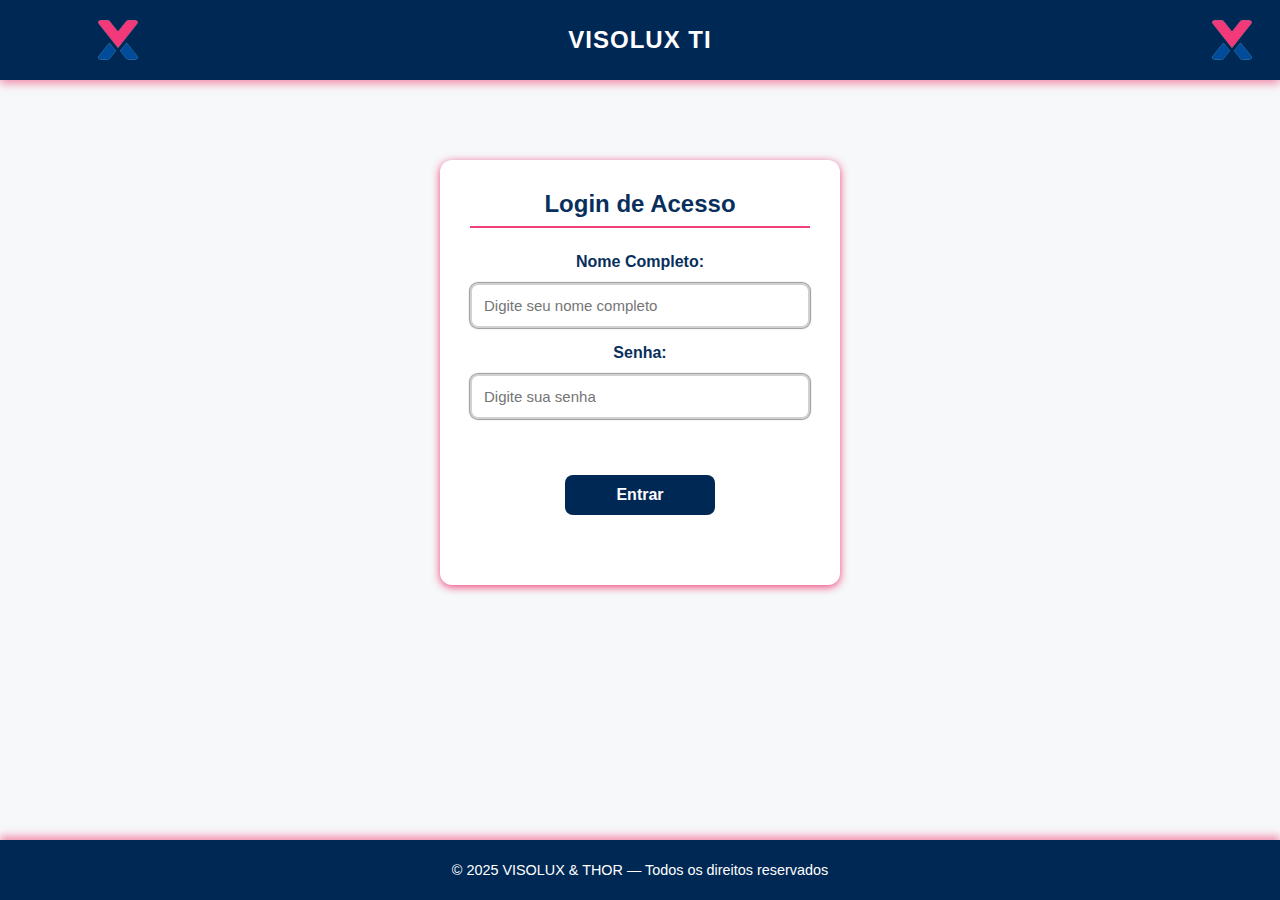
<file: front/html/login.html>
<!DOCTYPE html>
<html lang="pt-BR">

<head>
  <link rel="icon" type="image/png" href="../icon/favicon-96x96.png" sizes="96x96">
  <link rel="icon" type="image/svg+xml" href="../icon/favicon.svg">
  <link rel="shortcut icon" href="../icon/favicon.ico">
  <link rel="apple-touch-icon" sizes="180x180" href="../icon/apple-touch-icon.png">
  <link rel="manifest" href="../icon/site.webmanifest">

  <meta charset="UTF-8">
  <meta name="viewport" content="width=device-width, initial-scale=1.0">
  <title>Login - Visolux TI</title>
  <link rel="stylesheet" href="../styles.css">
</head>

<body>

  <header>
    <img src="../img/logo-x.png" alt="Logo da Visolux" width="40" height="40" class="logo-img">
    <div class="logo">VISOLUX TI</div>
    <img src="../img/logo-x.png" alt="Logo da Visolux" width="40" height="40" class="logo-img">
  </header>

  <main>
    <div class="login-container">
      <h2>Login de Acesso</h2>
      <form id="loginForm">
        <label for="nome">Nome Completo:</label>
        <input type="text" id="nome" name="nome" placeholder="Digite seu nome completo" required>
        <label for="senha">Senha:</label>
        <input type="password" id="senha" name="senha" placeholder="Digite sua senha" required>
        <button type="submit" class="submit-Login">Entrar</button>
      </form>

    </div>
  </main>

  <footer>
    © 2025 VISOLUX & THOR — Todos os direitos reservados
  </footer>

  <script>
    const form = document.getElementById('loginForm');
    form.addEventListener('submit', async (e) => {
      e.preventDefault();
      const nome = form.nome.value.trim();
      const senha = form.senha.value.trim();

      if (!nome || !senha) {
        alert("Preencha todos os campos!");
        return;
      }
      try {
        const loginResponse = await fetch("http://localhost:8001/api/login", {
          method: "POST",
          headers: { "Content-Type": "application/json" },
          body: JSON.stringify({ nome, senha })
        });
        const responseText = await loginResponse.text();
        if (!loginResponse.ok) {
          console.error("Erro HTTP:", loginResponse.status);
          alert("Credenciais inválidas.");
          return;
        }
        let loginData;
        try {
          loginData = JSON.parse(responseText);
        } catch (parseError) {
          console.error("Erro ao parsear JSON:", parseError);
          alert("Resposta inválida do servidor");
          return;
        }
        ///IMPLEMENTAR LOGICA DE BLOQUEIO DE PAGINA COM VALIDARADMINEXIBIÇAO USER = valida se quem quer acessar a pg tem id  e se for user blz, endpoints ja sao verifcados por validaçao de id admin e existencia de id comum
        if (loginData.success) {
          localStorage.setItem("userId", loginData.id);

          if (loginData.isAdmin) {
            window.location.href = "../html/UserAdmin/UserAdminChamados.html";
          } else {
            window.location.href = "../html/UserComum/UserComumAbrirChamado.html";
          }
        } else {
          alert("Credenciais inválidas.");
        }

      } catch (error) {
        console.error("Erro na comunicação com o servidor:", error);
        alert("Erro ao conectar ao servidor.");
      }
    });
  </script>
  <style>
    header {
      background-color: #002855;
      color: white;
      display: flex;
      justify-content: space-between;
      align-items: center;
      padding: 12px 28px;
      box-shadow: 0 4px 8px rgba(240, 83, 130, 0.6);
      position: relative;
      z-index: 10;
  height: 80px;
    }
  </style>
</body>
<script src="../js/urls-amigaveis.js"></script>

</html>
</file>
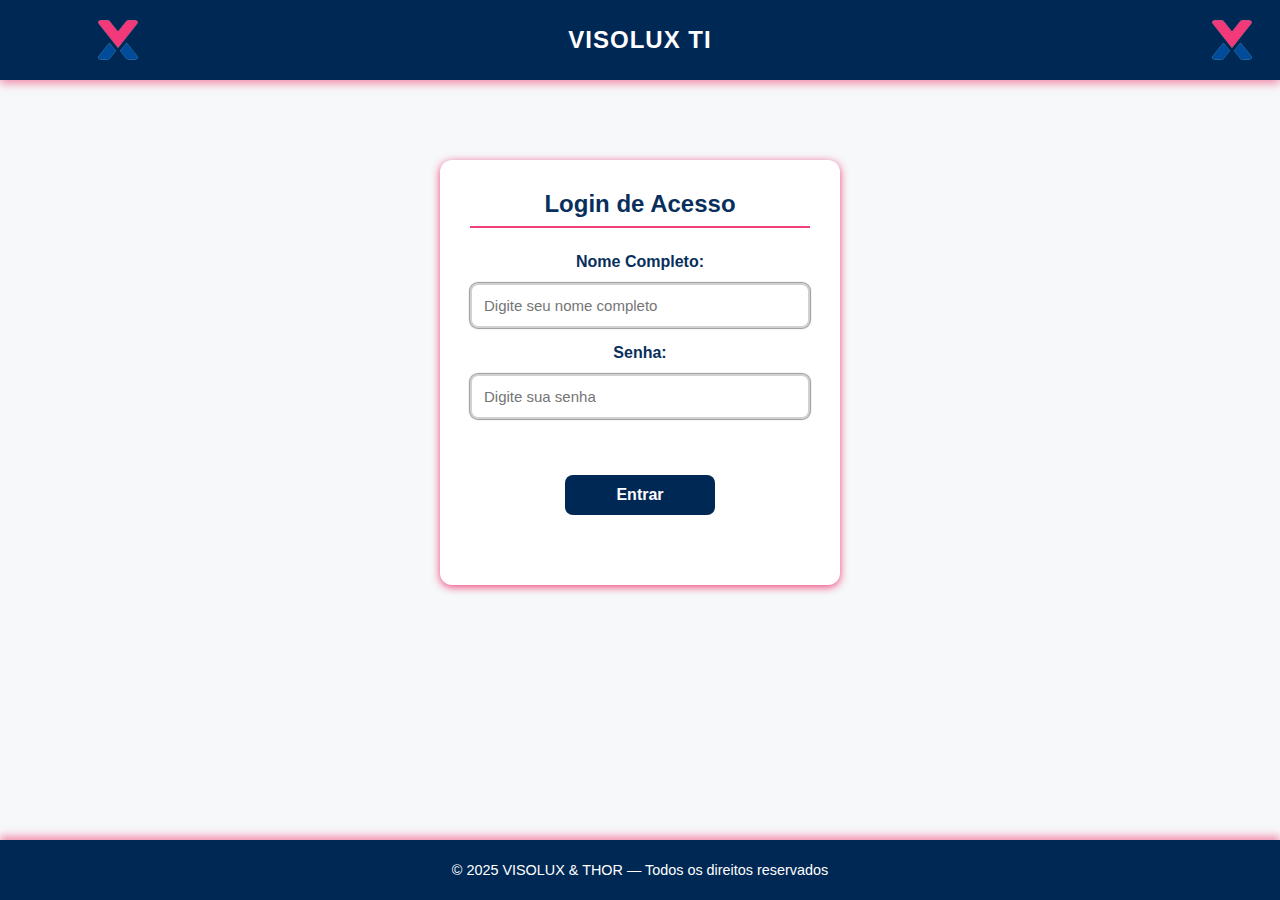
<file: front/html/UserAdmin/UserAdminAbrirChamados.html>
<!DOCTYPE html>
<html lang="pt-BR">

<head>
    <link rel="icon" type="image/png" href="../../icon/favicon-96x96.png" sizes="96x96">
    <link rel="icon" type="image/svg+xml" href="../../icon/favicon.svg">
    <link rel="shortcut icon" href="../../icon/favicon.ico">
    <link rel="apple-touch-icon" sizes="180x180" href="../../icon/apple-touch-icon.png">
    <link rel="manifest" href="../../icon/site.webmanifest">


    <meta charset="UTF-8">
    <meta name="viewport" content="width=device-width, initial-scale=1.0">
    <title>Admin - Visolux TI</title>
    <link rel="stylesheet" href="../../styles.css">
</head>

<body>
    <header>
        <img src="../../img/logo-x.png" alt="Logo da visolux" width="40" height="40" class="logo-img">
        <div class="logo">VISOLUX TI</div>
        <ul class="nav-links">
            <li><a href="UserAdminChamados.html">CHAMADOS</a></li>
            <li><a href="UserAdminAbrirChamados.html">ABRIR CHAMADO</a></li>
            <li><a href="UserAdminUsuarios.html">USUARIOS</a></li>
        </ul>
        <button class="user-btn" id="userBtn">
            <img src="../../img/user.png" alt="Logo do User" class="user-icon">
        </button>
    </header>



    <div class="popup-overlay" id="popupOverlay">
        <div class="popupEditarUserComum">
            <button class="close-btnX" id="closePopup">X</button>
            <h3>Editar Usuário</h3>
            <input type="number" placeholder="Novo Numero">
            <input type="password" placeholder="Nova senha">
            <div>
                <button class="save-btn" id="alterarUser">Salvar</button>
                <div class="popup-deslogar">
                    <button class="logout-btn" id="logoutBtn">Encerrar Sessão</button>
                </div>
            </div>
        </div>
    </div>





    <!-- Popup de Detalhes do Chamado -->
    <div class="popup-overlay" id="chamadoPopupOverlay">

        <div class="popup-detalhes-chamado">
            <button class="close-btnX" id="closeChamadoPopup">X</button>

            <div class="detalhes-chamado-content">
                <div class="info-chamado-content">

                    <div class="campo-detalhe">
                        <label>Tipo:</label>
                        <input type="text" id="popupTipoServico" value="Internet">
                    </div>
                    <div class="campo-detalhe">
                        <label>Nome:</label>
                        <input type="text" id="popupSolicitante" value="Carlos Silva">
                    </div>
                    <div class="campo-detalhe">
                        <label>Numero:</label>
                        <input type="text" id="popupNumero" value="(11) 98765-4321">
                    </div>
                    <div class="campo-detalhe">
                        <label>Id:</label>
                        <input type="text" id="popupId" value="CH-2024-00158">
                    </div>
                    <div class="campo-detalhe">
                        <label>Setor:</label>
                        <input type="text" id="popupSetor" value="Financeiro">
                    </div>
                    <div class="campo-detalhe">
                        <label>Data:</label>
                        <input type="text" id="popupData" value="15/03/2024">
                    </div>
                    <div class="campo-detalhe">
                        <label>Descrição:</label>
                        <textarea
                            id="popupDescricao">Internet lenta e instável durante todo o dia, impossibilitando o acesso aos sistemas corporativos.</textarea>
                    </div>
                </div>
                <div class="campofotoAdmin">
                    <div>
                        <label>Fotos (JPG e PNG • Máximo 6)</label>

                        <div class="upload-areaAdmin" id="uploadAreaPopup">
                            <div class="upload-placeholder upload-placeholderPopup">
                                <span style="color: blue; cursor: pointer;">📁 Arraste imagens aqui ou clique para
                                    selecionar</span>
                                <input type="file" id="fileInputPopup" name="fotosPopup[]" multiple accept="image/*"
                                    style="display: none;">
                            </div>
                        </div>
                        <div class="imagens-preview" id="imagensPreviewPopup"></div>
                    </div>
                </div>
                <div class="popup-acoes-chamado">
                    <button type="button" class="submit-btnAdmin deletar">🗑️ Deletar</button>
                    <button class="action-btn finalizar-btn" id="finalizarChamadoBtn">Finalizar</button>
                    <button class="action-btn" id="editarChamadoBtn">Salvar alterações</button>
                </div>
            </div>
        </div>
    </div>





    <main>

        <div class="container1Admin" id="yourCalls">
            <div class="titulo-filtros">
                <h3>CHAMADOS TI</h3>
                <div class="filtroC-btn-container">
                    <button type="button" id="btnAbertos" class="filtroC-btn">ABERTOS</button>
                    <button type="button" id="btnFinalizados" class="filtroC-btn">FINALIZADOS</button>
                </div>
            </div>

            <form class="search-bar" id="formPesquisa">
                <input type="text" id="campoPesquisa" placeholder="Pesquisar por" required>


                <button type="submit">🔎</button>
                <button type="button" id="refreshBtn">🔄</button>
                <span id="contadorPesquisa" class="contador-pesquisa"></span>

            </form>

            <div class="call-listAdmin" id="listaChamados">
            </div>
        </div>


        <div class="container2Admin" id="openCall">
            <h2>ABRIR CHAMADO</h2>

            <form id="formAbrirChamadoAdmin" enctype="multipart/form-data">
                <div class="campoinfoAdmin">
                    <div>
                        <label for="nomeUsuario">Nome:</label>
                        <input type="text" id="nomeUsuario" name="nomeUsuario">
                    </div>

                    <div>
                        <label for="numeroChamado">Número:</label>
                        <input type="text" id="numeroChamado" name="numeroChamado">
                    </div>
                    <div>
                        <label for="dataChamado">Data:</label>
                        <input type="date" name="dataChamado" id="dataChamado">
                    </div>
                    <div>
                        <label for="callType">Tipo de Chamado:</label>
                        <select name="callType" id="callType" required>
                            <option value="" disabled selected>Selecione o tipo de problema</option>
                            <option value="Internet">Internet</option>
                            <option value="Impressora">Impressora</option>
                            <option value="Computador">Computador</option>
                            <option value="Sistema">Sistema</option>
                            <option value="Celular">Celular</option>
                            <option value="Monitor">Monitor</option>
                        </select>
                    </div>
                    <div class="form-group-setor">
                        <label for="setor">Setor:</label>
                        <select id="setor" name="setor" required>
                            <option value="" disabled selected>Selecione o Setor</option>

                            <option value="TI">TI</option>
                            <option value="ACRILICO">ACRÍLICO</option>
                            <option value="ADMINISTRATIVO">ADMINISTRATIVO</option>
                            <option value="ALMOXARIFADO">ALMOXARIFADO</option>
                            <option value="ALMOXARIFADO_FERRAGENS">ALMOXARIFADO FERRAGENS</option>
                            <option value="COMERCIAL">COMERCIAL</option>
                            <option value="COMPRAS">COMPRAS</option>
                            <option value="ELETRICA">ELÉTRICA</option>
                            <option value="EMBALAGENS">EMBALAGENS</option>
                            <option value="EXPEDICAO">EXPEDIÇÃO</option>
                            <option value="FATURAMENTO">FATURAMENTO</option>
                            <option value="FINANCEIRO">FINANCEIRO</option>
                            <option value="FUNILARIA">FUNILARIA</option>
                            <option value="IMPRESSAO">IMPRESSÃO</option>
                            <option value="OPERACIONAL">OPERACIONAL</option>
                            <option value="PCP">PCP</option>
                            <option value="PELICULA">PELÍCULA</option>
                            <option value="PINTURA">PINTURA</option>
                            <option value="PLOTER">PLOTER</option>
                            <option value="PROCESSOS">PROCESSOS</option>
                            <option value="PROJETO">PROJETO</option>
                            <option value="QUALIDADE">QUALIDADE</option>
                            <option value="RECEPCAO">RECEPÇÃO</option>
                            <option value="RECORTE">RECORTE</option>
                            <option value="RH">RH</option>
                            <option value="SERRALHERIA">SERRALHERIA</option>
                            <option value="SESMT_OPERACIONAL">SESMT OPERACIONAL</option>
                            <option value="SEM SETOR">SEM SETOR</option>
                        </select>
                    </div>
                    <div>
                        <label for="description">Descrição:</label>
                        <textarea name="description" id="description" required></textarea>
                    </div>
                </div>
                <div class="campofotoAdmin">
                    <div>
                        <label>Fotos (JPG e PNG • Máximo 6)</label>

                        <div class="upload-areaAdmin" id="uploadAreaForm">
                            <div class="upload-placeholder upload-placeholderForm">
                                <span style="color: blue; cursor: pointer;">📁 Arraste imagens aqui ou clique para
                                    selecionar</span>
                                <input type="file" id="fileInputForm" multiple accept="image/*" style="display: none;">
                            </div>
                        </div>

                        <div class="imagens-preview" id="imagensPreviewForm"></div>
                    </div>
                </div>
                <button type="submit" class="submit-btn">Enviar Chamado</button>
            </form>
        </div>

        <div></div>

    </main>

    <footer>
        © 2025 VISOLUX & THOR — Todos os direitos reservados
    </footer>

    <div id="modalImagem" class="modal-imagemAdmin">
        <span class="fechar-modalAdmin">&times;</span>
        <div class="modal-navegacaoAdmin">
            <button class="modal-btn-prev" id="modalPrev">⬅</button>
            <button class="modal-btn-next" id="modalNext">⮕</button>
        </div>
        <div class="modal-contadorAdmin" id="modalContador">1 / 4</div>
        <img class="conteudo-modalAdmin" id="imagemAmpliada">
    </div>



    <script>
        document.body.style.zoom = "97%";

        const API_URL = 'http://localhost:8001/api';
        let todosChamados = [];

        const modalImagem = document.getElementById("modalImagem");
        const imagemAmpliada = document.getElementById("imagemAmpliada");
        const fecharModal = document.querySelector(".fechar-modalAdmin");
        const modalPrev = document.getElementById("modalPrev");
        const modalNext = document.getElementById("modalNext");
        const modalContador = document.getElementById("modalContador");

        let modalListaAtual = [];
        let modalIndexAtual = 0;

        document.addEventListener("DOMContentLoaded", () => {
            const userId = localStorage.getItem("userId");

            if (!userId) {
                window.location.href = "../login.html";
                return;
            }

            CarregarTodosChamadosTi(userId);
            configurarPopupUsuario(userId);
            configurarFiltros();
            configurarPesquisa();

            document.getElementById('formAbrirChamadoAdmin').addEventListener('submit', abrirNovoChamado);


            iniciarArea({
                uploadArea: document.getElementById("uploadAreaForm"),
                fileInput: document.getElementById("fileInputForm"),
                previewContainer: document.getElementById("imagensPreviewForm")
            });

            ativarModalNoContainer(document.getElementById("imagensPreviewPopup"));


            if (fecharModal) fecharModal.onclick = fecharModalFunc;
            if (modalPrev) modalPrev.onclick = navegarModal.bind(null, -1);
            if (modalNext) modalNext.onclick = navegarModal.bind(null, 1);

            modalImagem.onclick = e => { if (e.target === modalImagem) fecharModalFunc(); };
            document.addEventListener("keydown", e => { if (e.key === "Escape") fecharModalFunc(); });
        });



        async function CarregarTodosChamadosTi(userId) {
            try {
                const response = await fetch(`${API_URL}/CarregarTodosChamadosTi?idUserSession=${userId}`);
                if (!response.ok) throw new Error(`Erro HTTP: ${response.status}`);
                const data = await response.json();
                if (data.success && Array.isArray(data.data)) {
                    todosChamados = data.data;
                    renderizarTodosChamados(todosChamados);
                    atualizarPlaceholderContador(todosChamados.length);
                } else {
                    console.error("❌ Erro no retorno da API:", data.message || data);
                }
            } catch (error) {
                console.error("Erro ao carregar chamados:", error);
            }
        }

        function formatarDataChamado(dataStr) {
            if (!dataStr) return "—";
            const data = new Date(dataStr.includes('T') ? dataStr : dataStr + 'T00:00:00');
            if (isNaN(data.getTime())) return "—";
            return data.toLocaleDateString('pt-BR', { timeZone: 'UTC' });
        }

        function renderizarTodosChamados(chamados) {
            const lista = document.getElementById("listaChamados");
            lista.innerHTML = "";

            if (!chamados.length) {
                lista.innerHTML = "<p>Nenhum chamado encontrado.</p>";
                return;
            }

            chamados.forEach(c => {
                const div = document.createElement("div");
                div.classList.add("call-itemAdmin");
                const statusChamado = (c.status || "").toLowerCase();

                if (statusChamado === "aberto") {
                    div.classList.add("chamado-aberto");
                } else if (statusChamado === "finalizado") {
                    div.classList.add("chamado-finalizado");
                }
                const tipo = (c.tipo || "—").toUpperCase();
                const nome = (c.nome || c.numero || "—").toUpperCase();
                const setor = (c.setor || "—").toUpperCase();
                const data = formatarDataChamado(c.data);
                const idChamado = c.id_chamado || "—";

                div.innerHTML = `
                <span>#${idChamado}</span>
                <span>${tipo}</span>
                <span>${nome}</span>
                <span>${setor}</span>
                <span>${data}</span>
            `;
                div.addEventListener("click", () => abrirPopupChamado(c.id_chamado));
                lista.appendChild(div);
            });
        }

        // --- FUNÇÃO DE DETALHES DO CHAMADO (POPUP) ---

        async function abrirPopupChamado(idChamado) {
            const chamadoPopupOverlay = document.getElementById('chamadoPopupOverlay');
            const previewContainer = document.getElementById("imagensPreviewPopup");

            previewContainer.innerHTML = 'Carregando detalhes...';
            chamadoPopupOverlay.style.display = 'flex';

            try {
                const response = await fetch(`${API_URL}/getDetalhesChamado?idChamado=${idChamado}`);
                if (!response.ok) throw new Error(`Erro HTTP: ${response.status}`);
                const data = await response.json();

                if (data.success && data.data) {
                    const c = data.data;

                    // 1. Preenche os campos do Popup
                    document.getElementById('popupTipoServico').value = c.tipo || '';
                    document.getElementById('popupSolicitante').value = c.nome || '';
                    document.getElementById('popupNumero').value = c.numero || '';
                    document.getElementById('popupId').value = '#' + c.id_chamado;
                    document.getElementById('popupSetor').value = c.setor || '';
                    document.getElementById('popupData').value = formatarDataChamado(c.data);
                    document.getElementById('popupDescricao').value = c.descricao || '';

                    // 2. Renderiza as Imagens (Base64)
                    previewContainer.innerHTML = '';
                    let imagensEncontradas = 0;

                    for (let i = 1; i <= 6; i++) {
                        const imagemBase64 = c[`imagem${i}`];

                        if (imagemBase64) {
                            const src = `data:image/png;base64,${imagemBase64}`;
                            const preview = criarPreview(src, false); // Não removível
                            previewContainer.appendChild(preview);
                            imagensEncontradas++;
                        }
                    }

                    if (imagensEncontradas === 0) {
                        previewContainer.innerHTML = '<p>Nenhuma imagem anexada.</p>';
                    }

                } else {
                    alert(`Erro ao carregar chamado: ${data.message || 'Dados inválidos.'}`);
                    chamadoPopupOverlay.style.display = 'none';
                }
            } catch (error) {
                console.error("Erro ao buscar detalhes do chamado:", error);
                alert("Falha na comunicação com o servidor.");
                chamadoPopupOverlay.style.display = 'none';
            }
        }



        async function abrirNovoChamado(event) {
            event.preventDefault();
            const form = document.getElementById('formAbrirChamadoAdmin');
            const nomeUsuario = document.getElementById('nomeUsuario').value;
            const numeroChamado = document.getElementById('numeroChamado').value;
            const dataChamado = document.getElementById('dataChamado').value;
            const callType = document.getElementById('callType').value;
            const setor = document.getElementById('setor').value;
            const description = document.getElementById('description').value;
            const previewContainer = document.getElementById('imagensPreviewForm');
            const userId = localStorage.getItem("userId");
            const fileInput = document.getElementById('fileInputForm');
            const files = fileInput ? fileInput.files : [];
            if (!userId) {
                alert("Erro: ID de usuário não encontrado. Faça login novamente.");
                return;
            }

            const submitBtn = form.querySelector('.submit-btn');
            const originalText = submitBtn.textContent;
            submitBtn.disabled = true;

            const formData = new FormData();
            formData.append('idUser', userId);
            formData.append('nome', nomeUsuario);
            formData.append('numero', numeroChamado);
            formData.append('data', dataChamado);
            formData.append('tipo', callType);
            formData.append('setor', setor);
            formData.append('descricao', description);

            const imagensPreview = previewContainer.querySelectorAll('.imagem-preview-item img');

            for (let i = 0; i < files.length && i < 6; i++) {
                formData.append("fotos[]", files[i]);
            }

            console.log("--- Conteúdo do FormData ---");
            for (const pair of formData.entries()) {
                // Verifica se o valor é um objeto File (uma foto)
                if (pair[1] instanceof File) {
                    console.log(pair[0] + ': ' + 'FILE (Nome: ' + pair[1].name + ', Tamanho: ' + pair[1].size + ' bytes)');
                } else {
                    // Campos de texto
                    console.log(pair[0] + ': ' + pair[1]);
                }
            }
            console.log("----------------------------");
            try {
                const response = await fetch(`${API_URL}/createChamadoAdmin`, {
                    method: 'POST',
                    body: formData,
                });

                const data = await response.json();

                if (response.ok && data.success) {
                    alert("✅ Chamado aberto com sucesso!");
                    form.reset();
                    previewContainer.innerHTML = '';
                    CarregarTodosChamadosTi(userId);
                } else {
                    alert(`❌ Erro ao abrir chamado: ${data.message || 'Resposta inválida do servidor.'}`);
                    console.error("Detalhes do erro:", data);
                }
            } catch (error) {
                console.error("Erro na comunicação com a API:", error);
                alert("❌ Falha na conexão ou erro inesperado aqui no front.");
            } finally {
                submitBtn.textContent = originalText;
                submitBtn.disabled = false;
            }
        }


        // --- Funções de Upload/Preview e Modal ---

        function criarPreview(src, removivel = true) {
            const bloco = document.createElement("div");
            bloco.className = "imagem-preview-item";
            let removerBtn = removivel ? '<button type="button" class="remover-imagem">×</button>' : '';
            bloco.innerHTML = `
            <img src="${src}">
            ${removerBtn}
        `;
            return bloco;
        }

        function ativarRemocao(container) {
            container.querySelectorAll(".remover-imagem").forEach(btn => {
                btn.onclick = () => {
                    btn.parentElement.remove();
                };
            });
        }

        function iniciarUploadImagens(config) {
            const { uploadArea, fileInput, previewContainer } = config;

            function processarArquivos(arquivos) {
                const totalAtual = previewContainer.children.length;
                const totalNovas = arquivos.length;

                if (totalAtual + totalNovas > 6) {
                    alert("Máximo permitido: 6 imagens.");
                    return;
                }

                [...arquivos].forEach(file => {
                    if (!file.type.startsWith("image/")) return;

                    const reader = new FileReader();
                    reader.onload = e => {
                        const preview = criarPreview(e.target.result, true);
                        previewContainer.appendChild(preview);
                        ativarRemocao(previewContainer);
                    };
                    reader.readAsDataURL(file);
                });
                fileInput.value = '';
            }

            if (uploadArea) {
                uploadArea.addEventListener("click", () => fileInput.click());
                fileInput.addEventListener("change", e => processarArquivos(e.target.files));

                uploadArea.addEventListener("dragover", e => { e.preventDefault(); uploadArea.classList.add("hover"); });
                uploadArea.addEventListener("dragleave", () => { uploadArea.classList.remove("hover"); });
                uploadArea.addEventListener("drop", e => {
                    e.preventDefault();
                    uploadArea.classList.remove("hover");
                    processarArquivos(e.dataTransfer.files);
                });
            }
        }

        function fecharModalFunc() {
            modalImagem.style.display = "none";
            document.body.style.overflow = "auto";
        }

        function atualizarModal() {
            if (modalListaAtual.length === 0) {
                fecharModalFunc();
                return;
            }
            modalIndexAtual = (modalIndexAtual + modalListaAtual.length) % modalListaAtual.length;
            imagemAmpliada.src = modalListaAtual[modalIndexAtual];
            modalContador.textContent = `${modalIndexAtual + 1} / ${modalListaAtual.length}`;
        }

        function navegarModal(direcao) {
            modalIndexAtual += direcao;
            atualizarModal();
        }

        function abrirModalContainer(listaImgs, index) {
            modalListaAtual = listaImgs.map(img => img.src);
            modalIndexAtual = index;

            atualizarModal();
            modalImagem.style.display = "block";
            document.body.style.overflow = "hidden";
        }

        function ativarModalNoContainer(previewContainer) {
            previewContainer.addEventListener("click", e => {
                if (e.target.tagName === "IMG") {
                    const imagens = [...previewContainer.querySelectorAll("img")];
                    const index = imagens.indexOf(e.target);
                    abrirModalContainer(imagens, index);
                }
            });
        }

        function iniciarArea(config) {
            iniciarUploadImagens(config);
            ativarModalNoContainer(config.previewContainer);
        }

        function atualizarPlaceholderContador(total) {
            const campoPesquisa = document.getElementById("campoPesquisa");
            if (campoPesquisa) {
                campoPesquisa.placeholder = `Total: ${total} chamados`;
            }
        }


        function configurarFiltros() {
            const filtroBtns = Array.from(document.querySelectorAll('.filtroC-btn'));
            const btnAbertos = document.getElementById("btnAbertos");
            const btnFinalizados = document.getElementById("btnFinalizados");
            const refreshBtn = document.getElementById("refreshBtn");

            let statusFilter = null;

            function aplicarFiltroAtual() {
                let listaParaRender = todosChamados;

                if (statusFilter === "aberto") {
                    listaParaRender = listaParaRender.filter(c => (c.status || "").toLowerCase() === "aberto");
                } else if (statusFilter === "finalizado") {
                    listaParaRender = listaParaRender.filter(c => (c.status || "").toLowerCase() === "finalizado");
                }

                document.getElementById("campoPesquisa").value = "";
                renderizarTodosChamados(listaParaRender);
            }

            [btnAbertos, btnFinalizados].forEach((btn) => {
                btn.addEventListener('click', () => {
                    const isAbertos = btn.id === 'btnAbertos';
                    const novoFiltro = isAbertos ? "aberto" : "finalizado";
                    if (btn.classList.contains('active')) {
                        btn.classList.remove('active');
                        statusFilter = null;
                    } else {
                        btnAbertos.classList.remove('active');
                        btnFinalizados.classList.remove('active');

                        btn.classList.add('active');
                        statusFilter = novoFiltro;
                    }
                    aplicarFiltroAtual();
                });
            });

            if (refreshBtn) {
                refreshBtn.addEventListener('click', () => {
                    document.getElementById("campoPesquisa").value = "";
                    statusFilter = null;
                    filtroBtns.forEach(b => b.classList.remove('active'));
                    renderizarTodosChamados(todosChamados);
                    atualizarPlaceholderContador(todosChamados.length);
                });
            }
        }

        function configurarPesquisa() {
            const formPesquisa = document.getElementById("formPesquisa");
            const campoPesquisa = document.getElementById("campoPesquisa");
            const listaChamados = document.getElementById("listaChamados");
            const contadorElement = document.getElementById("contadorPesquisa");

            if (!formPesquisa || !listaChamados || !contadorElement) return;

            const executarPesquisa = (event) => {
                if (event && event.type === 'submit') {
                    event.preventDefault();
                }

                const termo = campoPesquisa.value.trim().toUpperCase();

                document.querySelectorAll('.filtroC-btn').forEach(b => b.classList.remove('active'));

                const chamados = listaChamados.querySelectorAll(".call-itemAdmin");
                let resultadosEncontrados = 0;

                if (termo === "") {
                    chamados.forEach(chamado => {
                        chamado.style.display = "";
                    });
                    contadorElement.textContent = "";
                    return;
                }

                chamados.forEach(chamado => {
                    const spans = chamado.querySelectorAll("span");
                    let encontrou = false;

                    spans.forEach(s => {
                        let textoSpan = s.textContent.toUpperCase();

                        if (textoSpan.includes(termo)) {
                            encontrou = true;
                        }
                    });

                    if (encontrou) {
                        chamado.style.display = "";
                        resultadosEncontrados++;
                    } else {
                        chamado.style.display = "none";
                    }
                });
                if (termo.length > 0) {
                    contadorElement.textContent = ` (${resultadosEncontrados} encontrado${resultadosEncontrados !== 1 ? 's' : ''})`;
                } else {
                    contadorElement.textContent = "";
                }
            };

            formPesquisa.addEventListener('submit', executarPesquisa);
            campoPesquisa.addEventListener('input', executarPesquisa);
        }

        function configurarPopupUsuario(idUser) {
            const userBtn = document.getElementById('userBtn');
            const popupOverlay = document.getElementById('popupOverlay');
            const closePopup = document.getElementById('closePopup');
            const alterarUser = document.getElementById('alterarUser');
            const logoutBtn = document.getElementById('logoutBtn');

            if (userBtn) userBtn.addEventListener('click', () => popupOverlay.style.display = 'flex');
            if (closePopup) closePopup.addEventListener('click', () => popupOverlay.style.display = 'none');
            window.addEventListener('click', (e) => { if (e.target === popupOverlay) popupOverlay.style.display = 'none'; });

            if (alterarUser) {
                alterarUser.addEventListener('click', () => {
                    const numero = popupOverlay.querySelector('input[placeholder="Novo Numero"]').value.trim();
                    const senha = popupOverlay.querySelector('input[placeholder="Nova senha"]').value.trim();
                    if (!numero && !senha) { alert("Preencha pelo menos um campo!"); return; }

                    const formData = new FormData();
                    formData.append('idUser', idUser);
                    if (numero) formData.append('telefone_user', numero);
                    if (senha) formData.append('senha_user', senha);

                    fetch(`${API_URL}/updateUserPopUp`, { method: 'POST', body: formData })
                        .then(response => response.json())
                        .then(data => {
                            if (data.success) { alert('Usuário atualizado com sucesso!'); }
                            else { alert('Erro: ' + (data.message || 'Não foi possível atualizar')); }
                        })
                        .catch(err => { console.error('Erro no fetch:', err); alert('Erro ao conectar'); });
                });
            }

            if (logoutBtn) {
                logoutBtn.addEventListener('click', encerrarSessao);
            }
        }

        function encerrarSessao() {
            const btn = document.getElementById('logoutBtn');
            try {
                localStorage.removeItem('userToken');
                localStorage.removeItem('userData');
                localStorage.removeItem('userId');
                sessionStorage.clear();
                document.cookie = "token=; expires=Thu, 01 Jan 1970 00:00:00 UTC; path=/;";
                document.cookie = "session=; expires=Thu, 01 Jan 1970 00:00:00 UTC; path=/;";

                if (btn) {
                    btn.innerHTML = '✅ Sessão Encerrada';
                    btn.style.background = 'linear-gradient(135deg, #4CAF50, #45a049)';
                }

                setTimeout(() => {
                    window.location.href = '../login.html';
                }, 1000);
            } catch (error) {
                console.error('Erro ao encerrar sessão:', error);
                if (btn) {
                    btn.innerHTML = '❌ Erro ao Sair';
                    btn.style.background = 'linear-gradient(135deg, #f44336, #d32f2f)';
                }
                setTimeout(() => {
                    window.location.href = '../login.html';
                }, 1500);
            }
        }

        // Listener para o popup de detalhes do chamado (garante que ele feche)
        const chamadoPopupOverlay = document.getElementById('chamadoPopupOverlay');
        const closeChamadoPopup = document.getElementById('closeChamadoPopup');

        if (closeChamadoPopup) {
            closeChamadoPopup.addEventListener('click', () => {
                if (chamadoPopupOverlay) chamadoPopupOverlay.style.display = 'none';
            });
        }
        // O fechamento ao clicar fora já está configurado no DOMContentLoaded principal
    </script>

    <style>
        .upload-areaAdmin {
            width: 90%;
            height: 90px;
            border: 2px dashed #007bff;
            border-radius: 8px;
            background-color: #f8f9fa;
            display: flex;
            align-items: center;
            justify-content: center;
            cursor: pointer;
            margin-bottom: 40px;
        }

        .popup-acoes-chamado {
            position: relative;
            display: flex;
            justify-content: space-between;
            gap: 10px;
            margin-top: 20px;
            right: -200px;
        }



        button.submit-btn {
            background: #002855;
            color: white;
            border: none;
            padding: 10px;
            border-radius: 8px;
            cursor: pointer;
            transition: background 0.3s;
            font-weight: 600;
            width: 150px;
            height: 40px;
            margin-left: 190px;
            position: relative;
            top: 5px;
            /* move para baixo */
            left: 380px;
        }

        .call-itemAdmin {
            transition: background-color 0.3s ease;
        }

        .chamado-aberto {
            background-color: #f8f0ab !important;
            border-left: 5px solid #ffc107;
        }

        .chamado-finalizado {
            background-color: #aafab1bb !important;
            border-left: 5px solid #4caf50;
        }

        .call-listAdmin .call-itemAdmin span:nth-child(1) {
            flex: 0 0 50px;
        }

        .call-listAdmin .call-itemAdmin span:nth-child(2) {
            flex: 0 0 120px;
        }

        .call-listAdmin .call-itemAdmin span:nth-child(3) {
            flex: 0 0 150px;
        }

        .call-listAdmin .call-itemAdmin span:nth-child(4) {
            flex: 0 0 40px;
        }

        .call-listAdmin .call-itemAdmin span:nth-child(5) {
            flex: 0 0 100px;
            text-align: right;
            padding-right: 0;
        }
    </style>

</body>
<script src="../../js/urls-amigaveis.js"></script>

</html>
</file>
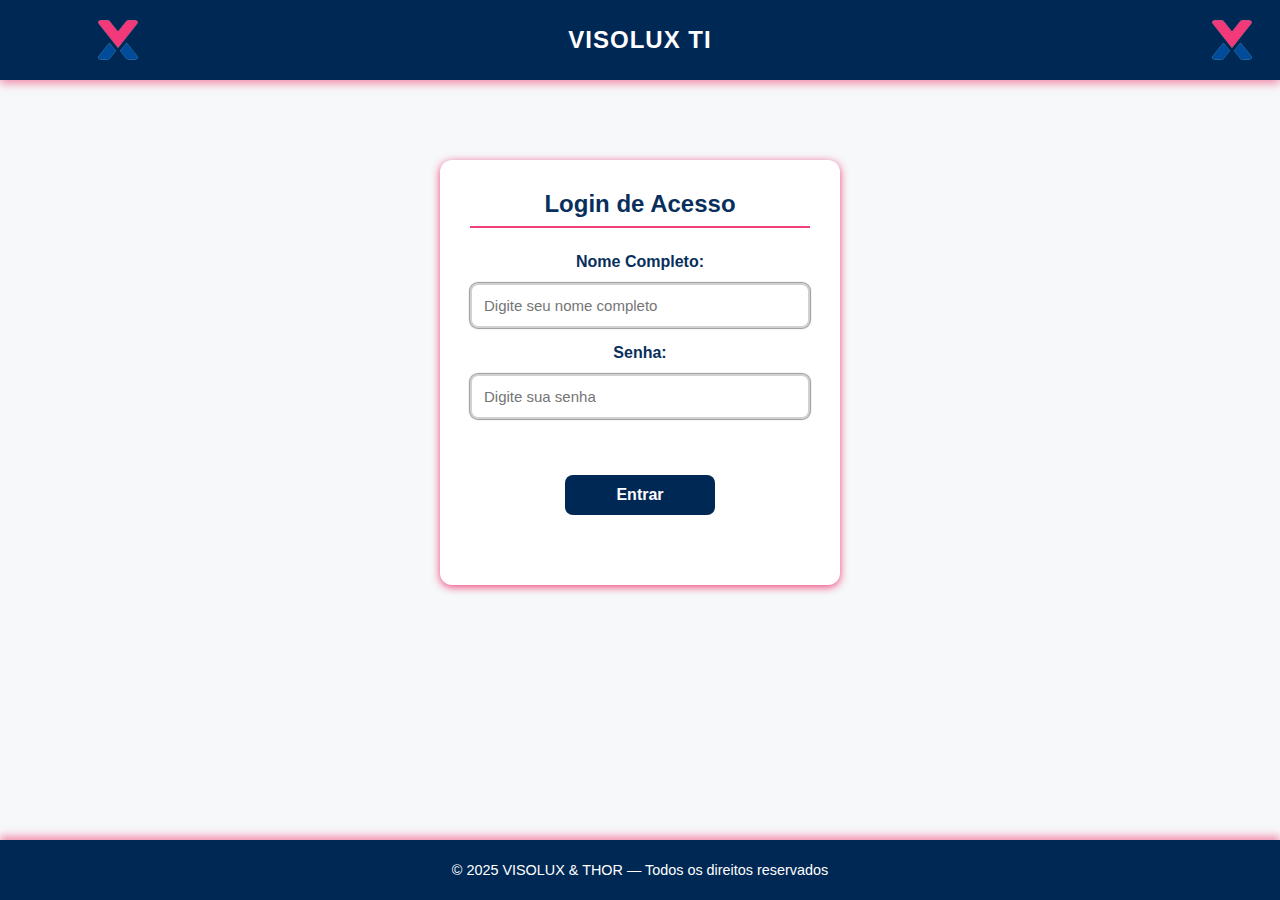
<file: front/html/UserAdmin/UserAdminChamados.html>
<!DOCTYPE html>
<html lang="pt-BR">

<head>
    <link rel="icon" type="image/png" href="../../icon/favicon-96x96.png" sizes="96x96">
    <link rel="icon" type="image/svg+xml" href="../../icon/favicon.svg">
    <link rel="shortcut icon" href="../../icon/favicon.ico">
    <link rel="apple-touch-icon" sizes="180x180" href="../../icon/apple-touch-icon.png">
    <link rel="manifest" href="../../icon/site.webmanifest">


    <meta charset="UTF-8">
    <meta name="viewport" content="width=device-width, initial-scale=1.0">
    <title>Admin - Visolux TI</title>
    <link rel="stylesheet" href="../../styles.css">
</head>

<body>


    <header>
        <img src="../../img/logo-x.png" alt="Logo da visolux" width="40" height="40" class="logo-img">
        <div class="logo">VISOLUX TI</div>
        <ul class="nav-links">
            <li><a href="UserAdminChamados.html">CHAMADOS</a></li>
            <li><a href="UserAdminAbrirChamados.html">ABRIR CHAMADO</a></li>
            <li><a href="UserAdminUsuarios.html">USUARIOS</a></li>
        </ul>
        <button class="user-btn" id="userBtn">
            <img src="../../img/user.png" alt="Logo do User" class="user-icon">
        </button>
    </header>




    <div class="popup-overlay" id="popupOverlay">

        <div class="popupEditarUserComum">
            <button class="close-btnX" id="closePopup">X</button>

            <h3>Editar Usuário</h3>
            <input type="number" placeholder="Novo Numero">
            <input type="password" placeholder="Nova senha">
            <div>
                <button class="save-btn" id="alterarUser">Salvar</button>
                <div class="popup-deslogar">
                    <button class="logout-btn" id="logoutBtn">Encerrar Sessão</button>
                </div>
            </div>
        </div>
    </div>




    <main>

        <div class="container1Admin" id="yourCalls">
            <div class="titulo-filtros">
                <h3>CHAMADOS</h3>
                <div class="filtroC-btn-container">
                    <button type="button" id="btnAbertos" class="filtroC-btn">ABERTOS</button>
                    <button type="button" id="btnFinalizados" class="filtroC-btn">FINALIZADOS</button>
                </div>
            </div>

            <form class="search-bar" id="formPesquisa">
                <input type="text" id="campoPesquisa" placeholder="Pesquisar por" required>


                <button type="submit">🔎</button>
                <button type="button" id="refreshBtn">🔄</button>
                <button type="button" id="btnSortDate" title="Ordenar por data">▼</button>
                <span id="contadorPesquisa" class="contador-pesquisa"></span>

            </form>

            <div class="call-listAdmin" id="listaChamados">

            </div>

        </div>


        <div class="container2Admin" id="openCall">
            <h2 id="callTitle">EDIÇÃO DE CHAMADO</h2>
            <form id="formEditarChamado" enctype="multipart/form-data">
                <div class="campoinfoAdmin">
                    <div>
                        <label for="nomeUsuario">Nome:</label>
                        <input type="text" id="nomeUsuario" name="nomeUsuario">
                    </div>
                    <div>
                        <label for="numeroChamado">Telefone:</label>
                        <input type="text" id="numeroChamado" name="numeroChamado">
                    </div>
                    <div>
                        <label for="idChamado">ID:</label>
                        <input type="text" id="idChamado" name="idChamado" readonly>
                    </div>
                    <div class="form-group-setor">
                        <label for="setor">Setor:</label>
                        <select id="setor" name="setor" required>
                            <option value="" disabled selected>Selecione o Setor</option>

                            <option value="TI">TI</option>
                            <option value="ACRILICO">ACRÍLICO</option>
                            <option value="ADMINISTRATIVO">ADMINISTRATIVO</option>
                            <option value="ALMOXARIFADO">ALMOXARIFADO</option>
                            <option value="ALMOXARIFADO_FERRAGENS">ALMOXARIFADO FERRAGENS</option>
                            <option value="COMERCIAL">COMERCIAL</option>
                            <option value="COMPRAS">COMPRAS</option>
                            <option value="ELETRICA">ELÉTRICA</option>
                            <option value="EMBALAGENS">EMBALAGENS</option>
                            <option value="EXPEDICAO">EXPEDIÇÃO</option>
                            <option value="FATURAMENTO">FATURAMENTO</option>
                            <option value="FINANCEIRO">FINANCEIRO</option>
                            <option value="FUNILARIA">FUNILARIA</option>
                            <option value="IMPRESSAO">IMPRESSÃO</option>
                            <option value="OPERACIONAL">OPERACIONAL</option>
                            <option value="PCP">PCP</option>
                            <option value="PELICULA">PELÍCULA</option>
                            <option value="PINTURA">PINTURA</option>
                            <option value="PLOTER">PLOTER</option>
                            <option value="PROCESSOS">PROCESSOS</option>
                            <option value="PROJETO">PROJETO</option>
                            <option value="QUALIDADE">QUALIDADE</option>
                            <option value="RECEPCAO">RECEPÇÃO</option>
                            <option value="RECORTE">RECORTE</option>
                            <option value="RH">RH</option>
                            <option value="SERRALHERIA">SERRALHERIA</option>
                            <option value="SESMT_OPERACIONAL">SESMT OPERACIONAL</option>
                            <option value="SEM SETOR">SEM SETOR</option>
                        </select>
                    </div>
                    <div>
                        <label for="dataChamado">Data:</label>
                        <input type="date" name="dataChamado" id="dataChamado">
                    </div>
                    <div>
                        <label for="callType">Tipo de Chamado:</label>
                        <select name="callType" id="callType" required>
                            <option value="" disabled selected>Selecione o tipo de problema</option>
                            <option value="internet">Internet</option>
                            <option value="impressora">Impressora</option>
                            <option value="computador">Computador</option>
                            <option value="sistema">Sistema</option>
                            <option value="monitor">Monitor</option>
                            <option value="celular">Celular</option>
                        </select>
                    </div>
                    <div>
                        <label for="description">Descrição:</label>
                        <textarea name="description" id="description" required></textarea>
                    </div>
                    <div class="form-group-status">
                        <label for="status">Status:</label>
                        <select id="status" name="status" required>
                            <option value="" disabled selected>--- Escolha o Status ---</option>

                            <option value="aberto">Aberto</option>

                            <option value="finalizado">Finalizado</option>
                        </select>
                    </div>
                </div>
                <div class="campofotoAdmin">
                    <div>
                        <label>Fotos (JPG e PNG • Máximo 6)</label>

                        <div class="upload-areaAdmin" id="uploadAreaForm">
                            <div class="upload-placeholder upload-placeholderForm">
                                <span style="color: blue; cursor: pointer;">📁 Arraste imagens aqui ou clique para
                                    selecionar</span>
                                <input type="file" id="fileInputForm" multiple accept="image/*" style="display: none;">
                            </div>
                        </div>

                        <div class="imagens-preview" id="imagensPreviewForm"></div>
                    </div>
                </div>
                <div class="acoes-formAdmin">
                    <button type="button" id="btnDeletar" class="submit-btnAdmin deletar">🗑️ Deletar</button>
                    <button type="button" id="btnStatusAction" class="submit-btnAdmin status-action-btn finalizar">✅
                        Finalizar</button>
                    <button type="button" class="submit-btnAdmin limpar">🔄 Refresh </button>
                    <button type="button" id="btnSalvar" class="submit-btnAdmin salvar">💾 Salvar </button>
                </div>
            </form>
        </div>


        <div>
        </div>

    </main>

    <footer>
        © 2025 VISOLUX & THOR — Todos os direitos reservados
    </footer>

    <div id="modalImagem" class="modal-imagemAdmin">
        <span class="fechar-modalAdmin">&times;</span>
        <div class="modal-navegacaoAdmin">
            <button class="modal-btn-prev" id="modalPrev">⬅</button>
            <button class="modal-btn-next" id="modalNext">⮕</button>
        </div>
        <div class="modal-contadorAdmin" id="modalContador">1 / 4</div>
        <img class="conteudo-modalAdmin" id="imagemAmpliada">
    </div>


    <script>


        let todosChamados = [];
        const API_URL = 'http://localhost:8001/api';
        const openCallContainer = document.getElementById("openCall");
        const formEditarChamado = document.getElementById("formEditarChamado");
        const previewContainerForm = document.getElementById("imagensPreviewForm");
        const callTitle = document.getElementById("callTitle");

        const btnDeletar = document.getElementById('btnDeletar');
        const btnStatusAction = document.getElementById('btnStatusAction');
        const btnSalvar = document.getElementById('btnSalvar');
        const uploadArea = document.getElementById("uploadAreaForm");

        const inputsEditaveis = [
            '#nomeUsuario', '#numeroChamado', '#setor',
            '#dataChamado', '#callType', '#description', '#status'
        ];




        document.addEventListener("DOMContentLoaded", () => {
            const userId = localStorage.getItem("userId");

            if (!userId) {
                window.location.href = "../login.html";
                return;
            }

            CarregarTodosChamados(userId);
            const btnLimpar = document.querySelector('.submit-btnAdmin.limpar');
            configurarPopupUsuario(userId);
            configurarFiltros();
            configurarPesquisa();
            iniciarArea({
                uploadArea: uploadArea,
                fileInput: document.getElementById("fileInputForm"),
                previewContainer: previewContainerForm
            });
            configurarModalImagem();
        });



        async function CarregarTodosChamados(userId) {
            try {
                const response = await fetch(`${API_URL}/getAllChamadosAdmin?idUserSession=${userId}`);
                if (!response.ok) throw new Error(`Erro HTTP: ${response.status}`);
                const data = await response.json();
                if (data.success && Array.isArray(data.data)) {
                    todosChamados = data.data;
                    renderizarTodosChamados(todosChamados);
                    atualizarPlaceholderContador(todosChamados.length);
                    if (todosChamados.length > 0) {
                        const primeiroChamadoId = todosChamados[0].id_chamado;
                        abrirPopupChamado(primeiroChamadoId);
                    }
                } else {
                    console.error("❌ Erro no retorno da API:", data.message || data);
                }
            } catch (error) {
                console.error("Erro ao carregar chamados:", error);
            }
        }




        function formatarDataChamado(dataStr) {
            if (!dataStr) return "—";
            const data = new Date(dataStr);
            if (isNaN(data.getTime())) return "—";
            return data.toISOString().split("T")[0];
        }

        function renderizarTodosChamados(chamados) {
            const lista = document.getElementById("listaChamados");
            lista.innerHTML = "";

            if (!chamados.length) {
                lista.innerHTML = "<p>Nenhum chamado encontrado.</p>";
                return;
            }

            chamados.forEach(c => {
                const div = document.createElement("div");
                div.classList.add("call-itemAdmin");
                const statusChamado = (c.status || "").toLowerCase();

                if (statusChamado === "aberto") {
                    div.classList.add("chamado-aberto"); // Define a cor amarela
                } else if (statusChamado === "finalizado") {
                    div.classList.add("chamado-finalizado"); // Define a cor verde
                }
                const tipo = (c.tipo || "—").toUpperCase();
                const nome = (c.nome || c.numero || "—").toUpperCase();
                const setor = (c.setor || "—").toUpperCase();
                const data = formatarDataChamado(c.data);
                const idChamado = c.id_chamado || "—"; // Pega o ID
                div.innerHTML = `
                <span>#${idChamado}</span>
                    <span>${tipo}</span>
                    <span>${nome}</span>
                    <span>${setor}</span>
                    <span>${data}</span>
                `;
                div.addEventListener("click", () => abrirPopupChamado(c.id_chamado));
                lista.appendChild(div);
            });
        }


        async function abrirPopupChamado(idChamado) {
            try {
                const userId = localStorage.getItem("userId");
                const response = await fetch(`${API_URL}/getChamadoById?id=${userId}&idChamado=${idChamado}`);

                if (!response.ok) throw new Error(`Erro HTTP: ${response.status}`);
                const data = await response.json();

                if (!data.success || !data.data) {
                    console.error("Erro ao buscar chamado:", data.message || data);
                    return;
                }

                const chamado = data.data;
                const statusChamado = (chamado.status || "").toLowerCase();

                preencherFormulario(chamado);

                carregarImagensChamado(chamado);

                configurarInterfacePorStatus(statusChamado);

                openCallContainer.style.display = "block";
                ativarModalNoContainer(previewContainerForm);

            } catch (error) {
                console.error("Erro ao abrir popup do chamado:", error);
            }
        }

        function preencherFormulario(chamado) {
            formEditarChamado.querySelector("#nomeUsuario").value = chamado.nome || "";
            formEditarChamado.querySelector("#numeroChamado").value = chamado.numero || "";
            formEditarChamado.querySelector("#idChamado").value = chamado.id_chamado || "";
            formEditarChamado.querySelector("#setor").value = chamado.setor || "";

            const status = (chamado.status || "").toLowerCase();
            formEditarChamado.querySelector("#status").value = status;

            if (chamado.data) {
                const dataObj = new Date(chamado.data);
                formEditarChamado.querySelector("#dataChamado").value = dataObj.toISOString().split("T")[0];
            } else {
                formEditarChamado.querySelector("#dataChamado").value = "";
            }

            formEditarChamado.querySelector("#callType").value = chamado.tipo || "";
            formEditarChamado.querySelector("#description").value = chamado.descricao || "";
        }

        function carregarImagensChamado(chamado) {

            limparImagensParaDeletar();
            previewContainerForm.innerHTML = "";
            const fileInput = document.getElementById("fileInputForm");
            if (fileInput) {
                fileInput.value = "";
            }
            const imagens = [
                chamado.imagem1, chamado.imagem2, chamado.imagem3,
                chamado.imagem4, chamado.imagem5, chamado.imagem6,
            ].filter(img => img);

            imagens.forEach(src => {
                const div = document.createElement("div");
                div.className = "imagem-preview-item";
                div.setAttribute('data-base64', src);

                div.innerHTML = `
                    <img src="data:image/jpeg;base64,${src}">
                    <button type="button" class="remover-imagem">×</button>
                `;

                previewContainerForm.appendChild(div);
            });
        }

        function setupConfirmationButton(button, defaultText, confirmText, defaultColor, confirmColor, actionCallback) {
            if (!button) return;

            // Reset state immediately
            button.textContent = defaultText;
            button.style.backgroundColor = defaultColor || '';
            button.classList.remove('confirm-action');

            if (button._resetTimer) clearTimeout(button._resetTimer);

            button.onclick = function (e) {
                e.preventDefault();
                e.stopPropagation();

                if (button.classList.contains('confirm-action')) {
                    actionCallback();

                    button.classList.remove('confirm-action');
                    button.textContent = defaultText;
                    button.style.backgroundColor = defaultColor || '';
                    if (button._resetTimer) clearTimeout(button._resetTimer);
                } else {
                    button.classList.add('confirm-action');
                    button.textContent = confirmText;
                    button.style.backgroundColor = confirmColor;

                    button._resetTimer = setTimeout(() => {
                        button.classList.remove('confirm-action');
                        button.textContent = defaultText;
                        button.style.backgroundColor = defaultColor || '';
                    }, 3000);
                }
            };
        }

        function configurarInterfacePorStatus(status) {
            const isFinalizado = status === 'finalizado';
            const fileInput = document.getElementById("fileInputForm");
            const btnLimpar = document.querySelector('.submit-btnAdmin.limpar');

            if (callTitle) {
                callTitle.textContent = isFinalizado ? "EDIÇÃO DE CHAMADO (FINALIZADO)" : "EDIÇÃO DE CHAMADO (ABERTO)";
            }
            if (btnLimpar) {
                btnLimpar.style.display = isFinalizado ? 'none' : 'block';
            }

            inputsEditaveis.forEach(selector => {
                const input = formEditarChamado.querySelector(selector);
                if (input && input.id !== 'idChamado') {
                    input.disabled = isFinalizado;
                }
            });

            if (uploadArea) {
                uploadArea.style.pointerEvents = isFinalizado ? 'none' : 'auto';
                uploadArea.style.opacity = isFinalizado ? '0.6' : '1';
            }

            if (fileInput) {
                fileInput.disabled = isFinalizado;
            }

            if (btnStatusAction) {
                if (isFinalizado) {
                    btnStatusAction.classList.remove('finalizar');
                    btnStatusAction.classList.add('reabrir');
                    const idChamadoParaReabrir = formEditarChamado.querySelector("#idChamado").value;

                    setupConfirmationButton(
                        btnStatusAction,
                        'Reabrir Chamado',
                        'Confirmar',
                        '',
                        '#ffc107',
                        () => reabrirChamado(idChamadoParaReabrir)
                    );

                } else {
                    btnStatusAction.classList.remove('reabrir');
                    btnStatusAction.classList.add('finalizar');

                    setupConfirmationButton(
                        btnStatusAction,
                        '✅ Finalizar',
                        'Confirmar',
                        '',
                        '#28a745',
                        () => {
                            formEditarChamado.querySelector("#status").value = 'finalizado';
                            salvarChamadoAbertoAdmin();
                        }
                    );
                }
            }

            if (btnSalvar) {
                if (isFinalizado) {
                    btnSalvar.style.display = 'none';
                } else {
                    btnSalvar.style.display = 'block';
                    setupConfirmationButton(
                        btnSalvar,
                        '💾 Salvar',
                        'Confirmar',
                        '',
                        '#007bff',
                        salvarChamadoAbertoAdmin
                    );
                }
            }

            if (isFinalizado) {
                previewContainerForm.querySelectorAll(".remover-imagem").forEach(btn => btn.style.display = 'none');
            } else {
                previewContainerForm.querySelectorAll(".remover-imagem").forEach(btn => {
                    btn.style.display = 'block';
                    btn.onclick = () => {
                        const divPai = btn.parentElement;
                        const base64Src = divPai.getAttribute('data-base64');

                        if (base64Src && !imagensParaDeletar.includes(base64Src)) {
                            imagensParaDeletar.push(base64Src);
                        }
                        divPai.remove();
                    };
                });
            }

            const idChamadoParaDeletar = formEditarChamado.querySelector("#idChamado").value;
            if (btnDeletar) {
                setupConfirmationButton(
                    btnDeletar,
                    '🗑️ Deletar',
                    'Confirmar',
                    '',
                    '#dc3545',
                    () => deletarChamado(idChamadoParaDeletar)
                );
            }
        }

        function configurarPopupUsuario(idUser) {
            const userBtn = document.getElementById('userBtn');
            const popupOverlay = document.getElementById('popupOverlay');
            const closePopup = document.getElementById('closePopup');
            const alterarUser = document.getElementById('alterarUser');
            const logoutBtn = document.getElementById('logoutBtn');

            userBtn.addEventListener('click', () => popupOverlay.style.display = 'flex');
            closePopup.addEventListener('click', () => popupOverlay.style.display = 'none');
            window.addEventListener('click', (e) => { if (e.target === popupOverlay) popupOverlay.style.display = 'none'; });

            if (alterarUser) {
                alterarUser.addEventListener('click', () => {
                    const numero = popupOverlay.querySelector('input[placeholder="Novo Numero"]').value.trim();
                    const senha = popupOverlay.querySelector('input[placeholder="Nova senha"]').value.trim();
                    if (!numero && !senha) { alert("Preencha pelo menos um campo!"); return; }

                    const formData = new FormData();
                    formData.append('idUser', idUser);
                    if (numero) formData.append('telefone_user', numero);
                    if (senha) formData.append('senha_user', senha);

                    fetch(`${API_URL}/updateUserPopUp`, { method: 'POST', body: formData })
                        .then(response => response.json())
                        .then(data => {
                            if (data.success) { alert('Usuário atualizado com sucesso!'); }
                            else { alert('Erro: ' + (data.message || 'Não foi possível atualizar')); }
                        })
                        .catch(err => { console.error('Erro no fetch:', err); alert('Erro ao conectar'); });
                });
            }

            if (logoutBtn) {
                logoutBtn.addEventListener('click', encerrarSessao);
            }

            document.querySelector('.submit-btnAdmin.limpar').addEventListener('click', function () {
                const idChamadoAtual = formEditarChamado.querySelector("#idChamado").value;

                if (idChamadoAtual) {
                    abrirPopupChamado(idChamadoAtual);
                } else {
                    location.reload();
                }
            });
        }

        function configurarFiltros() {
            const filtroBtns = Array.from(document.querySelectorAll('.filtroC-btn'));
            const refreshBtn = document.getElementById("refreshBtn");
            let currentFilter = null;

            function aplicarFiltroAtual() {
                let listaParaRender = todosChamados;
                if (currentFilter === "aberto") {
                    listaParaRender = todosChamados.filter(c => (c.status || "").toLowerCase() === "aberto");
                } else if (currentFilter === "finalizado") {
                    listaParaRender = todosChamados.filter(c => (c.status || "").toLowerCase() === "finalizado");
                }
                renderizarTodosChamados(listaParaRender);
            }

            filtroBtns.forEach((btn, idx) => {
                btn.addEventListener('click', () => {
                    const wasActive = btn.classList.contains('active');
                    filtroBtns.forEach(b => b.classList.remove('active'));

                    if (wasActive) { currentFilter = null; }
                    else {
                        btn.classList.add('active');
                        currentFilter = (idx === 0) ? "aberto" : "finalizado";
                    }
                    aplicarFiltroAtual();
                });
            });

            if (refreshBtn) {
                refreshBtn.addEventListener('click', () => {
                    document.getElementById("campoPesquisa").value = "";
                    currentFilter = null;
                    filtroBtns.forEach(b => b.classList.remove('active'));
                    renderizarTodosChamados(todosChamados);
                });
            }

            const btnSortDate = document.getElementById('btnSortDate');
            let isNewestFirst = true;

            if (btnSortDate) {
                btnSortDate.addEventListener('click', () => {
                    isNewestFirst = !isNewestFirst;
                    btnSortDate.textContent = isNewestFirst ? "▼" : "▲";

                    todosChamados.sort((a, b) => {
                        const dateA = new Date(a.data);
                        const dateB = new Date(b.data);
                        return isNewestFirst ? dateB - dateA : dateA - dateB;
                    });

                    aplicarFiltroAtual();
                });
            }
        }

        function configurarPesquisa() {
            const formPesquisa = document.getElementById("formPesquisa");
            const campoPesquisa = document.getElementById("campoPesquisa");
            const listaChamados = document.getElementById("listaChamados");
            const contadorElement = document.getElementById("contadorPesquisa");

            if (!formPesquisa || !listaChamados || !contadorElement) return;

            const executarPesquisa = (event) => {
                if (event && event.type === 'submit') {
                    event.preventDefault();
                }

                const termo = campoPesquisa.value.trim().toUpperCase();

                document.querySelectorAll('.filtroC-btn').forEach(b => b.classList.remove('active'));

                const chamados = listaChamados.querySelectorAll(".call-itemAdmin");
                let resultadosEncontrados = 0;

                if (termo === "") {
                    chamados.forEach(chamado => {
                        chamado.style.display = "";
                    });
                    contadorElement.textContent = "";
                    return;
                }

                chamados.forEach(chamado => {
                    const spans = chamado.querySelectorAll("span");
                    let encontrou = false;

                    spans.forEach(s => {
                        let textoSpan = s.textContent.toUpperCase();

                        if (textoSpan.includes(termo)) {
                            encontrou = true;
                        }
                    });

                    if (encontrou) {
                        chamado.style.display = "";
                        resultadosEncontrados++;
                    } else {
                        chamado.style.display = "none";
                    }
                });
                if (termo.length > 0) {
                    contadorElement.textContent = `  (${resultadosEncontrados} encontrado${resultadosEncontrados !== 1 ? 's' : ''})`;
                } else {
                    contadorElement.textContent = "";
                }
            };

            formPesquisa.addEventListener('submit', executarPesquisa);
            campoPesquisa.addEventListener('input', executarPesquisa);
        }

        function encerrarSessao() {
            const btn = document.getElementById('logoutBtn');
            try {
                localStorage.removeItem('userToken');
                localStorage.removeItem('userData');
                localStorage.removeItem('userId');
                sessionStorage.clear();
                document.cookie = "token=; expires=Thu, 01 Jan 1970 00:00:00 UTC; path=/;";
                document.cookie = "session=; expires=Thu, 01 Jan 1970 00:00:00 UTC; path=/;";

                btn.innerHTML = '✅ Sessão Encerrada';
                btn.style.background = 'linear-gradient(135deg, #4CAF50, #45a049)';

                setTimeout(() => { window.location.href = '../login.html'; }, 1000);
            } catch (error) {
                console.error('Erro ao encerrar sessão:', error);
                btn.innerHTML = '❌ Erro ao Sair';
                btn.style.background = 'linear-gradient(135deg, #f44336, #d32f2f)';
                setTimeout(() => { window.location.href = '../login.html'; }, 1500);
            }
        }

        const modalImagem = document.getElementById("modalImagem");
        const imagemAmpliada = document.getElementById("imagemAmpliada");
        const fecharModal = document.querySelector(".fechar-modalAdmin");
        const modalPrev = document.getElementById("modalPrev");
        const modalNext = document.getElementById("modalNext");
        const modalContador = document.getElementById("modalContador");
        let modalListaAtual = [];
        let modalIndexAtual = 0;
        let imagensParaDeletar = [];

        function limparImagensParaDeletar() {
            imagensParaDeletar = [];
        }
        function abrirModalContainer(listaImgs, index) {
            modalListaAtual = listaImgs.map(img => img.src);
            modalIndexAtual = index;
            imagemAmpliada.src = modalListaAtual[modalIndexAtual];
            modalContador.textContent = `${modalIndexAtual + 1} / ${modalListaAtual.length}`;
            modalImagem.style.display = "block";
            document.body.style.overflow = "hidden";
        }

        function fecharModalFunc() {
            modalImagem.style.display = "none";
            document.body.style.overflow = "auto";
        }

        function configurarModalImagem() {
            if (fecharModal) fecharModal.onclick = fecharModalFunc;
            if (modalImagem) modalImagem.onclick = e => { if (e.target === modalImagem) fecharModalFunc(); };
            document.addEventListener("keydown", e => { if (e.key === "Escape") fecharModalFunc(); });

            if (modalNext) {
                modalNext.onclick = e => {
                    e.stopPropagation();
                    modalIndexAtual = (modalIndexAtual + 1) % modalListaAtual.length;
                    imagemAmpliada.src = modalListaAtual[modalIndexAtual];
                    modalContador.textContent = `${modalIndexAtual + 1} / ${modalListaAtual.length}`;
                };
            }

            if (modalPrev) {
                modalPrev.onclick = e => {
                    e.stopPropagation();
                    modalIndexAtual = (modalIndexAtual - 1 + modalListaAtual.length) % modalListaAtual.length;
                    imagemAmpliada.src = modalListaAtual[modalIndexAtual];
                    modalContador.textContent = `${modalIndexAtual + 1} / ${modalListaAtual.length}`;
                };
            }
        }

        function ativarModalNoContainer(previewContainer) {
            previewContainer.removeEventListener("click", handleImageClick);
            previewContainer.addEventListener("click", handleImageClick);
        }

        function handleImageClick(e) {
            if (e.target.tagName === "IMG") {
                const imagens = [...e.currentTarget.querySelectorAll("img")];
                const index = imagens.indexOf(e.target);
                abrirModalContainer(imagens, index);
            }
        }

        function iniciarUploadImagens(config) {
            const { uploadArea, fileInput, previewContainer } = config;

            function criarPreview(src) {
                const bloco = document.createElement("div");
                bloco.className = "imagem-preview-item";
                bloco.innerHTML = `<img src="${src}"><button type="button" class="remover-imagem">×</button>`;
                return bloco;
            }

            function processarArquivos(arquivos) {
                if (uploadArea.style.pointerEvents === 'none') return;
                const totalAtual = previewContainer.children.length;
                const totalNovas = arquivos.length;

                if (totalAtual + totalNovas > 6) { alert("Máximo permitido: 6 imagens."); return; }

                [...arquivos].forEach(file => {
                    if (!file.type.startsWith("image/")) return;
                    const reader = new FileReader();
                    reader.onload = e => {
                        const preview = criarPreview(e.target.result);
                        previewContainer.appendChild(preview);
                        preview.querySelector(".remover-imagem").onclick = () => preview.remove();
                    };
                    reader.readAsDataURL(file);
                });
                ativarModalNoContainer(previewContainer);
            }

            uploadArea.addEventListener("click", () => fileInput.click());
            fileInput.addEventListener("change", e => processarArquivos(e.target.files));
            uploadArea.addEventListener("dragover", e => { e.preventDefault(); uploadArea.classList.add("hover"); });
            uploadArea.addEventListener("dragleave", () => { uploadArea.classList.remove("hover"); });
            uploadArea.addEventListener("drop", e => { e.preventDefault(); uploadArea.classList.remove("hover"); processarArquivos(e.dataTransfer.files); });
        }

        function iniciarArea(config) {
            iniciarUploadImagens(config);
        }

        async function deletarChamado(idChamado) {
            try {
                const userId = localStorage.getItem("userId");
                if (!userId) {
                    alert("Erro: ID de sessão do usuário não encontrado.");
                    return;
                }

                const deleteUrl = `${API_URL}/deleteChamado?idChamado=${idChamado}&idUserSession=${userId}`;

                const response = await fetch(deleteUrl, {
                    method: 'DELETE',
                });

                if (!response.ok) {
                    const errorData = await response.json().catch(() => ({ message: `Erro HTTP: ${response.status}` }));
                    throw new Error(errorData.message || `Falha ao deletar chamado: ${response.status}`);
                }

                const data = await response.json();

                if (data.success) {
                    alert(`Chamado deletado com sucesso.`);
                    location.reload();
                } else {
                    alert(`❌ Erro da API: ${data.message || 'Falha desconhecida ao deletar.'}`);
                }

            } catch (error) {
                console.error("Erro ao realizar o DELETE:", error);
                alert(`Ocorreu um erro: ${error.message}`);
            }
        }

        async function reabrirChamado(idChamado) {
            try {
                const userId = localStorage.getItem("userId");
                if (!userId) {
                    alert("Erro: ID de sessão do usuário não encontrado.");
                    return;
                }
                const formData = new FormData();
                formData.append('idUser', userId);
                formData.append('idChamado', idChamado);

                const response = await fetch(`${API_URL}/reabrirChamadoAdmin`, {
                    method: 'POST',
                    body: formData
                });
                if (!response.ok) {
                    const errorData = await response.json().catch(() => ({ message: `Erro HTTP: ${response.status}` }));
                    throw new Error(errorData.message || `Falha ao reabrir chamado: ${response.status}`);
                }
                const data = await response.json();
                if (data.success) {
                    await CarregarTodosChamados(userId);

                    await abrirPopupChamado(idChamado);
                } else {
                    alert(`❌ Erro da API: ${data.message || 'Falha desconhecida ao reabrir.'}`);
                }
            } catch (error) {
                console.error("Erro ao reabrir chamado:", error);
                alert(`Ocorreu um erro ao reabrir: ${error.message}`);
            }
        }

        async function salvarChamadoAbertoAdmin() {
            const userId = localStorage.getItem("userId");
            const idChamado = formEditarChamado.querySelector("#idChamado").value;
            if (!userId || !idChamado) {
                alert("Erro: ID de usuário ou ID do chamado não encontrado.");
                return;
            }
            const formData = new FormData(formEditarChamado);
            formData.append('idUser', userId);
            formData.append('imagensParaDeletar', JSON.stringify(imagensParaDeletar));
            const fileInput = document.getElementById("fileInputForm");
            if (fileInput.files.length > 0) {
                for (let i = 0; i < fileInput.files.length; i++) {
                    formData.append(`novasImagens[]`, fileInput.files[i]);
                }
            }
            try {
                const response = await fetch(`${API_URL}/updateChamadoAbertoAdmin`, {
                    method: 'POST',
                    body: formData
                });

                if (!response.ok) {
                    const errorData = await response.json().catch(() => ({ message: `Erro HTTP: ${response.status}` }));
                    throw new Error(errorData.message || `Falha ao salvar o chamado: ${response.status}`);
                }

                const data = await response.json();

                if (data.success) {
                    alert(`Chamado #${idChamado} atualizado com sucesso!`);

                    previewContainerForm.innerHTML = "";
                    formEditarChamado.reset();

                    await CarregarTodosChamados(userId);

                    await abrirPopupChamado(idChamado);

                    limparImagensParaDeletar();
                } else {
                    alert(`❌ Erro da API: ${data.message || 'Falha desconhecida ao salvar.'}`);
                }

            } catch (error) {
                console.error("Erro ao salvar chamado:", error);
                alert(`Ocorreu um erro ao salvar: ${error.message}`);
            }
        }

        function atualizarPlaceholderContador(total) {
            const campoPesquisa = document.getElementById("campoPesquisa");
            if (campoPesquisa) {
                const novoPlaceholder = `(Total: ${total} chamados)`;
                campoPesquisa.placeholder = novoPlaceholder;
            }
        }
    </script>
    <style>
        .call-listAdmin .call-itemAdmin span:nth-child(1) {
            flex: 0 0 50px;
        }

        .call-listAdmin .call-itemAdmin span:nth-child(2) {
            flex: 0 0 120px;
        }

        .call-listAdmin .call-itemAdmin span:nth-child(3) {
            flex: 0 0 150px;
        }

        .call-listAdmin .call-itemAdmin span:nth-child(4) {
            flex: 0 0 130px;
        }

        .call-listAdmin .call-itemAdmin span:nth-child(5) {
            flex: 0 0 100px;
            text-align: right;
            padding-right: 0;
        }

        .close-btnX {
            position: absolute;
            top: -35px;
            right: -35px;
            color: #dc3545;
            border: none;
            border-radius: 50%;
            width: 32px;
            height: 32px;
            display: flex;
            align-items: center;
            justify-content: center;
            cursor: pointer;
            font-size: 18px;
            font-weight: bold;
            box-shadow: 0 3px 10px rgba(0, 0, 0, 0.25);
            background-color: none;
        }


        .call-itemAdmin {
            transition: background-color 0.3s ease;
        }

        .chamado-aberto {
            background-color: #f8f0ab !important;
            border-right: 5px solid #ffc107;
        }

        .chamado-finalizado {
            background-color: #aafab1bb !important;
            border-right: 5px solid #4caf50;
        }

        main {
            gap: 30px;
        }

        .container1Admin {
            background: white;
            border-radius: 12px;
            box-shadow: 0 2px 8px rgba(6, 26, 202, 0.795);
            padding: 20px;
            flex: 1 1 300px;
            width: 650px;
            max-width: none;
            margin-left: 15px;
            height: auto;
            max-width: 660;

        }
.search-bar {
  position: relative;
  width: 100%;
  max-width: 520px;
  margin: 20px auto;

}
        .container2Admin {
            background: white;
            border-radius: 12px;
            box-shadow: 0 2px 8px rgba(6, 26, 202, 0.795);
            padding: 20px;
            max-width: 750px;
            height: auto;
            margin-right: 15px;

        }
    </style>

</body>
<script src="../../js/urls-amigaveis.js"></script>

</html>
</file>
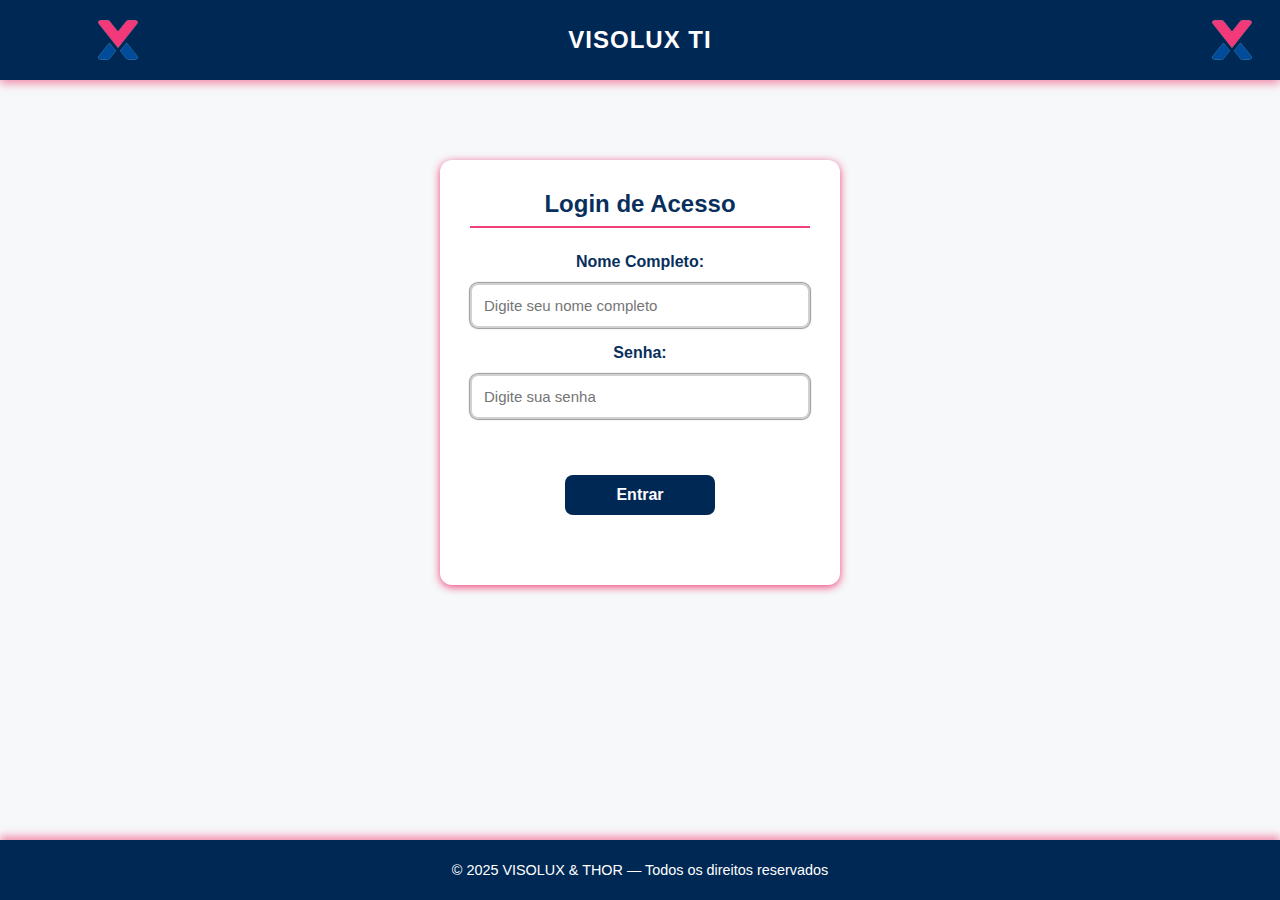
<file: front/html/UserAdmin/UserAdminUsuarios.html>
<!DOCTYPE html>
<html lang="pt-BR">

<head>
    <link rel="icon" type="image/png" href="../../icon/favicon-96x96.png" sizes="96x96">
    <link rel="icon" type="image/svg+xml" href="../../icon/favicon.svg">
    <link rel="shortcut icon" href="../../icon/favicon.ico">
    <link rel="apple-touch-icon" sizes="180x180" href="../../icon/apple-touch-icon.png">
    <link rel="manifest" href="../../icon/site.webmanifest">


    <meta charset="UTF-8">
    <meta name="viewport" content="width=device-width, initial-scale=1.0">
    <title>Admin - Visolux TI</title>
    <link rel="stylesheet" href="../../styles.css">
</head>

<body>

    <header>
        <img src="../../img/logo-x.png" alt="Logo da visolux" width="40" height="40" class="logo-img">
        <div class="logo">VISOLUX TI</div>
        <ul class="nav-links">
            <li><a href="UserAdminChamados.html">CHAMADOS</a></li>
            <li><a href="UserAdminAbrirChamados.html">ABRIR CHAMADO</a></li>
            <li><a href="UserAdminUsuarios.html">USUARIOS</a></li>
        </ul>
        <button class="user-btn" id="userBtn">
            <img src="../../img/user.png" alt="Logo do User" class="user-icon">
        </button>
    </header>



    <div class="popup-overlay" id="popupOverlay">

        <div class="popupEditarUserComum">
            <button class="close-btnX" id="closePopup">X</button>

            <h3>Editar Usuário</h3>
            <input type="number" placeholder="Novo Numero">
            <input type="password" placeholder="Nova senha">
            <div>
                <button class="save-btn" id="alterarUser">Salvar</button>
                <div class="popup-deslogar">
                    <button class="logout-btn" id="logoutBtn">Encerrar Sessão</button>
                </div>
            </div>
        </div>
    </div>




    <!-- CRIAR USER POPUP -->
    <div class="popup-cu" id="popupcu">
        <div class="popupCriarUser">
            <button class="close-cu" id="closePopupCU">X</button>

            <h3>CRIAR USUARIO</h3>
            <input type="text" placeholder="Nome">
            <input type="number" placeholder="Numero">
            <input type="password" placeholder="Senha">
            <select name="setor" id="setor" required>
                <option value="" disabled selected>Selecione o setor</option>
                <option value="ACRILICO">Acrílico</option>
                <option value="ADMINISTRATIVO">Administrativo</option>
                <option value="ALMOXARIFADO">Almoxarifado</option>
                <option value="FERRAGENS">Ferragens</option>
                <option value="COMERCIAL">Comercial</option>
                <option value="COMPRAS">Compras</option>
                <option value="ELETRICA">Elétrica</option>
                <option value="EMBALAGENS">Embalagens</option>
                <option value="EXPEDICAO">Expedição</option>
                <option value="FATURAMENTO">Faturamento</option>
                <option value="FINANCEIRO">Financeiro</option>
                <option value="FUNILARIA">Funilaria</option>
                <option value="IMPRESSAO">Impressão</option>
                <option value="OPERACIONAL">Operacional</option>
                <option value="PCP">PCP</option>
                <option value="PELICULA">Película</option>
                <option value="PINTURA">Pintura</option>
                <option value="PLOTER">Ploter</option>
                <option value="PROCESSOS">Processos</option>
                <option value="PROJETO">Projeto</option>
                <option value="QUALIDADE">Qualidade</option>
                <option value="RECEPCAO">Recepção</option>
                <option value="RECORTE">Recorte</option>
                <option value="RH">RH</option>
                <option value="SERRALHERIA">Serralheria</option>
                <option value="SESMT_OPERACIONAL">SESMT (Operacional)</option>
                <option value="TI">TI</option>
            </select>
            <div>
                <button class="criar-btn">Criar</button>
            </div>
        </div>
    </div>




    <main>
        <div class="container1Admin" id="yourUsers">
            <div class="titulo-popUpcu">
                <h3>USERS</h3>
                <div class="popUpcu-btn-container">
                    <button type="button" class="popUpcu-btn">CRIAR USUARIO</button>
                </div>
            </div>

            <!--apí de puxar especificos-->
            <form class="search-bar" onsubmit="redirecionarParaPesquisa(event)">
                <input type="text" id="campoPesquisa" placeholder="Pesquisar por" required>
                <button type="submit">🔎</button>
            </form>

            <div class="call-listUserAdmin">


            </div>
        </div>



        <div class="container2Admin" id="editUser">
            <h2>EDIÇÃO DE USER</h2>

            <form id="formEditarUser" enctype="multipart/form-data">
                <div class="campoinfoAdmin">

                    <div>
                        <label for="nomeUsuario">Nome:</label>
                        <input type="text" id="nomeUsuario" name="nomeUsuario">
                    </div>

                    <div>
                        <label for="telefone">Telefone:</label>
                        <input type="text" id="numeroUser" name="numeroUser">
                    </div>

                    <div>
                        <label for="idUser">ID:</label>
                        <input type="text" id="idUser" name="idUser" readonly>
                    </div>

                    <div>
                        <label for="senha">Nova Senha:</label>
                        <input type="text" id="senha" name="senha">
                    </div>

                    <div>
                        <label for="callType">Setor (selecionar):</label>
                        <select name="setor" id="setor" required>
                            <option value="" disabled selected>Selecione o setor</option>
                            <option value="ACRILICO">Acrílico</option>
                            <option value="ADMINISTRATIVO">Administrativo</option>
                            <option value="ALMOXARIFADO">Almoxarifado</option>
                            <option value="ALMOXARIFADO_FERRAGENS">Almoxarifado (Ferragens)</option>
                            <option value="COMERCIAL">Comercial</option>
                            <option value="COMPRAS">Compras</option>
                            <option value="ELETRICA">Elétrica</option>
                            <option value="EMBALAGENS">Embalagens</option>
                            <option value="EXPEDICAO">Expedição</option>
                            <option value="FATURAMENTO">Faturamento</option>
                            <option value="FINANCEIRO">Financeiro</option>
                            <option value="FUNILARIA">Funilaria</option>
                            <option value="IMPRESSAO">Impressão</option>
                            <option value="OPERACIONAL">Operacional</option>
                            <option value="PCP">PCP</option>
                            <option value="PELICULA">Película</option>
                            <option value="PINTURA">Pintura</option>
                            <option value="PLOTER">Ploter</option>
                            <option value="PROCESSOS">Processos</option>
                            <option value="PROJETO">Projeto</option>
                            <option value="QUALIDADE">Qualidade</option>
                            <option value="RECEPCAO">Recepção</option>
                            <option value="RECORTE">Recorte</option>
                            <option value="RH">RH</option>
                            <option value="SERRALHERIA">Serralheria</option>
                            <option value="SESMT_OPERACIONAL">SESMT (Operacional)</option>
                            <option value="TI">TI</option>
                        </select>
                    </div>

                </div>

                <div class="acoes-formAdmin">
                    <button type="button" class="submit-btnAdmin deletar">🗑️ Deletar</button>
                    <button type="button" class="submit-btnAdmin finalizar">✅ Finalizar</button>
                    <button type="button" class="submit-btnAdmin limpar">🔄 Refresh </button>
                    <button type="button" class="submit-btnAdmin salvar">💾 Salvar </button>
                </div>

            </form>
        </div>





    </main>

    <footer>
        © 2025 VISOLUX & THOR — Todos os direitos reservados
    </footer>


    <script>
        document.body.style.zoom = "90%";
        const API_URL = 'http://localhost:8001/api';
        let todosUsuarios = []; // Armazena a lista completa de usuários
        const formEditarUser = document.getElementById("formEditarUser");
        const listaUsersContainer = document.querySelector(".call-listUserAdmin");
        const formCriarUserContainer = document.querySelector(".popupCriarUser");
        const popupCU = document.getElementById("popupcu");
        const editUserContainer = document.getElementById("editUser");
        const btnDeletar = document.querySelector('.submit-btnAdmin.deletar');
        const btnSalvar = document.querySelector('.submit-btnAdmin.salvar');
        const btnLimpar = document.querySelector('.submit-btnAdmin.limpar');
        document.querySelector('.submit-btnAdmin.finalizar').style.display = 'none';
        document.addEventListener("DOMContentLoaded", () => {
            const userId = localStorage.getItem("userId");
            if (!userId) {
                window.location.href = "../login.html";
                return;
            }
            carregarTodosUsuarios(userId);
            configurarPopupUsuario(userId); // Popup de edição do próprio usuário (canto superior direito)
            configurarPopupCriarUser();
            configurarAcoesFormularioEdicao();
            configurarBotaoSalvarConfirmar();
            configurarPesquisa();
        });



        async function carregarTodosUsuarios(userId) {
            try {
                const response = await fetch(`${API_URL}/getAllUsersAdmin?idUserSession=${userId}`);
                if (!response.ok) throw new Error(`Erro HTTP: ${response.status}`);
                const data = await response.json();
                if (data.success && Array.isArray(data.data)) {
                    todosUsuarios = data.data;
                    renderizarTodosUsuarios(todosUsuarios);
                    if (todosUsuarios.length > 0) {
                        abrirEdicaoUsuario(todosUsuarios[0].id_user);
                    } else {
                        formEditarUser.reset();
                    }

                } else {
                    console.error("❌ Erro no retorno da API:", data.message || data);
                    listaUsersContainer.innerHTML = "<p>Erro ao carregar usuários.</p>";
                }
            } catch (error) {
                console.error("Erro ao carregar usuários:", error);
                listaUsersContainer.innerHTML = "<p>Erro de conexão ao carregar usuários. Verifique o console.</p>";
            }
        }


        function renderizarTodosUsuarios(usuarios) {
            listaUsersContainer.innerHTML = "";
            if (!usuarios.length) {
                listaUsersContainer.innerHTML = "<p>Nenhum usuário encontrado.</p>";
                return;
            }
            usuarios.forEach(user => {
                const div = document.createElement("div");
                div.classList.add("call-itemUserAdmin");
                const idUser = user.id_user || "—";
                const nome = (user.nome || "—").toUpperCase();
                const setor = (user.setor || "—").toUpperCase();
                const telefone = (user.telefone || "—").toUpperCase();

                div.setAttribute('data-user-id', idUser);

                div.innerHTML = `
            <span>${nome}</span>
            <span>${setor}</span>
            <span>${telefone}</span>

        `;
                div.addEventListener("click", () => abrirEdicaoUsuario(idUser));
                listaUsersContainer.appendChild(div);
            });
        }

        function abrirEdicaoUsuario(idUser) {
            const user = todosUsuarios.find(u => u.id_user == idUser);
            if (!user) {
                alert("Erro: Usuário não encontrado na lista.");
                return;
            }
            preencherFormularioEdicao(user);
            editUserContainer.style.display = "block";

            document.querySelectorAll(".call-itemUserAdmin").forEach(item => {
                item.classList.remove("selected-user");

                if (item.getAttribute('data-user-id') === idUser) {
                    item.classList.add("selected-user");
                }
            });
        }

        function preencherFormularioEdicao(user) {
            formEditarUser.querySelector("#nomeUsuario").value = user.nome || "";

            formEditarUser.querySelector("#numeroUser").value = user.telefone || "";

            formEditarUser.querySelector("#idUser").value = user.id_user || "";
            formEditarUser.querySelector("#senha").value = "";

            const setorSelect = formEditarUser.querySelector('select[name="setor"]');
            setorSelect.value = user.setor || "";
            configurarBotaoDeletar(user.id_user);
        }


        function configurarPopupCriarUser() {
            const openPopupCU = document.querySelector(".popUpcu-btn");
            const closePopupCU = document.getElementById("closePopupCU");
            const criarBtn = formCriarUserContainer.querySelector(".criar-btn");
            openPopupCU.addEventListener("click", () => { popupCU.style.display = "flex"; formCriarUserContainer.reset(); });
            closePopupCU.addEventListener("click", () => { popupCU.style.display = "none"; });
            popupCU.addEventListener("click", (e) => { if (e.target === popupCU) { popupCU.style.display = "none"; } });
            if (criarBtn) {
                criarBtn.addEventListener('click', async () => {
                    const nomeInput = formCriarUserContainer.querySelector('input[placeholder="Nome"]');
                    const numeroInput = formCriarUserContainer.querySelector('input[placeholder="Numero"]');
                    const senhaInput = formCriarUserContainer.querySelector('input[placeholder="Senha"]');
                    const setorSelect = formCriarUserContainer.querySelector('select[name="setor"]');

                    const nome = nomeInput.value.trim();
                    const numero = numeroInput.value.trim();
                    const senha = senhaInput.value.trim();
                    const setor = setorSelect.value;

                    if (!nome || !numero || !senha || !setor) {
                        alert("Preencha todos os campos para criar o usuário.");
                        return;
                    }

                    const formData = new FormData();
                    formData.append('nome', nome);
                    formData.append('telefone', numero);
                    formData.append('senha', senha);
                    formData.append('setor', setor);
                    formData.append('idUserSession', localStorage.getItem('userId'));

                    try {
                        const response = await fetch(`${API_URL}/createUser`, {
                            method: 'POST',
                            body: formData
                        });
                        const data = await response.json();

                        if (data.success) {
                            alert('Usuário criado com sucesso!');
                            popupCU.style.display = 'none';
                            carregarTodosUsuarios(localStorage.getItem('userId'));
                        } else {
                            alert('❌ Erro da API: ' + (data.message || 'Falha ao criar usuário.'));
                        }
                    } catch (error) {
                        console.error("Erro ao criar usuário:", error);
                        alert('Erro de conexão ao criar usuário.');
                    }
                });
            }
        }


        function configurarAcoesFormularioEdicao() {
            if (btnLimpar) {
                btnLimpar.addEventListener('click', () => {
                    const idUserAtual = formEditarUser.querySelector("#idUser").value;
                    if (idUserAtual) {
                        abrirEdicaoUsuario(idUserAtual);
                    } else {
                        formEditarUser.reset();
                    }
                });
            }
        }

        async function salvarEdicaoUsuario() {
            const userIdSession = localStorage.getItem("userId");
            const idUserEditado = formEditarUser.querySelector("#idUser").value;

            if (!userIdSession || !idUserEditado) {
                alert("Erro: ID de sessão ou ID do usuário a ser editado não encontrado.");
                return;
            }
            const formData = new FormData();
            formData.append('idUserSession', userIdSession);
            formData.append('idUserEditado', idUserEditado);
            formData.append('nome', formEditarUser.querySelector("#nomeUsuario").value.trim());
            formData.append('telefone', formEditarUser.querySelector("#numeroUser").value.trim());
            formData.append('setor', formEditarUser.querySelector('select[name="setor"]').value);
            const senha = formEditarUser.querySelector("#senha").value.trim();
            if (senha) {
                formData.append('senha', senha);
            }
            /*
            console.log("--- DADOS ENVIADOS AO BACKEND (DEBUG) ---");
            for (const pair of formData.entries()) {
                console.log(`Chave: ${pair[0]}, Valor: '${pair[1]}'`); // Usamos aspas simples para ver espaços em branco
            }
            console.log("-----------------------------------------");*/
            try {
                const response = await fetch(`${API_URL}/updateUserAdmin`, {
                    method: 'POST',
                    body: formData
                });

                const data = await response.json();

                if (data.success) {
                    alert(`Usuário atualizado com sucesso!`);
                    await carregarTodosUsuarios(userIdSession);
                    abrirEdicaoUsuario(idUserEditado);
                } else {
                    alert(`❌ Erro da API: ${data.message || 'Falha desconhecida ao salvar.'}`);
                }

            } catch (error) {
                console.error("Erro ao salvar edição:", error);
                alert(`Ocorreu um erro ao salvar: ${error.message}`);
            }
        }



        function configurarBotaoSalvarConfirmar() {
            if (!btnSalvar) return;
            let resetTimerSalvar;
            const textoOriginal = '💾 Salvar';
            const corOriginal = btnSalvar.style.backgroundColor;
            const reverterBotaoSalvar = () => {
                if (btnSalvar.classList.contains('confirmar-salvar')) {
                    btnSalvar.classList.remove('confirmar-salvar');
                    btnSalvar.textContent = textoOriginal;
                    btnSalvar.style.backgroundColor = corOriginal;
                }
                clearTimeout(resetTimerSalvar);
            };
            document.addEventListener('mousedown', function (event) {
                if (event.target !== btnSalvar) {
                    reverterBotaoSalvar();
                }
            });
            btnSalvar.onclick = function (event) {
                if (btnSalvar.classList.contains('confirmar-salvar')) {
                    salvarEdicaoUsuario();
                    reverterBotaoSalvar();
                } else {
                    btnSalvar.classList.add('confirmar-salvar');
                    btnSalvar.textContent = 'Confirmar';

                    clearTimeout(resetTimerSalvar);
                    resetTimerSalvar = setTimeout(reverterBotaoSalvar, 3000);
                }
            };
            btnSalvar.textContent = textoOriginal;
            btnSalvar.classList.remove('confirmar-salvar');
            btnSalvar.style.backgroundColor = corOriginal;
        }



        function configurarBotaoDeletar(idUser) {
            if (!btnDeletar) return;
            const reverterBotao = () => {
                if (btnDeletar.classList.contains('confirm-delete')) {
                    btnDeletar.classList.remove('confirm-delete');
                    btnDeletar.textContent = '🗑️ Deletar';
                    btnDeletar.style.backgroundColor = '';
                }
                clearTimeout(resetTimer);
            };

            let resetTimer;
            btnDeletar.textContent = '🗑️ Deletar';
            btnDeletar.classList.remove('confirm-delete');
            btnDeletar.style.backgroundColor = '';

            document.addEventListener('mousedown', function (event) {
                if (event.target !== btnDeletar) {
                    reverterBotao();
                }
            });

            btnDeletar.onclick = function (event) {
                if (btnDeletar.classList.contains('confirm-delete')) {
                    deletarUsuario(idUser);
                    reverterBotao();
                } else {
                    btnDeletar.classList.add('confirm-delete');
                    btnDeletar.textContent = 'Confirmar';
                    btnDeletar.style.backgroundColor = '#dc3545';
                    clearTimeout(resetTimer);
                    resetTimer = setTimeout(reverterBotao, 3000);
                }
            };
        }






        async function deletarUsuario(idUser) {
            try {
                const userIdSession = localStorage.getItem("userId");
                if (!userIdSession) {
                    alert("Erro: ID de sessão do usuário não encontrado.");
                    return;
                }

                const deleteUrl = `${API_URL}/deleteUserAdmin?idUserSession=${userIdSession}&id=${idUser}`;

                const response = await fetch(deleteUrl, {
                    method: 'DELETE',
                });

                if (!response.ok) {
                    const errorData = await response.json().catch(() => ({ message: `Erro HTTP: ${response.status}` }));
                    throw new Error(errorData.message || `Falha ao deletar usuário: ${response.status}`);
                }

                const data = await response.json();

                if (data.success) {
                    alert(`Usuário deletado com sucesso.`);
                    formEditarUser.reset(); // Limpa o formulário
                    await carregarTodosUsuarios(userIdSession);
                } else {
                    alert(`❌ Erro da API: ${data.message || 'Falha desconhecida ao deletar.'}`);
                }

            } catch (error) {
                console.error("Erro ao deletar usuário:", error);
                alert(`Ocorreu um erro: ${error.message}`);
            }
        }


        function configurarPesquisa() {
            const formPesquisa = document.querySelector(".search-bar");
            const campoPesquisa = document.getElementById("campoPesquisa");
            if (!formPesquisa) return;
            const executarPesquisa = (event) => {
                if (event && event.type === 'submit') {
                    event.preventDefault();
                }
                const termo = campoPesquisa.value.trim().toUpperCase();
                let usuariosFiltrados = todosUsuarios.filter(user => {
                    const idUser = (user.id_user || "").toString().toUpperCase();
                    const nome = (user.nome || "").toUpperCase();
                    const setor = (user.setor || "").toUpperCase();

                    return idUser.includes(termo) || nome.includes(termo) || setor.includes(termo);
                });
                renderizarTodosUsuarios(usuariosFiltrados);
                if (usuariosFiltrados.length === 0) {
                    formEditarUser.reset();
                } else if (termo && usuariosFiltrados.length > 0) {
                    abrirEdicaoUsuario(usuariosFiltrados[0].id_user);
                } else if (!termo) {
                    abrirEdicaoUsuario(todosUsuarios[0].id_user);
                }
            };

            formPesquisa.addEventListener('submit', executarPesquisa);
            campoPesquisa.addEventListener('input', executarPesquisa);

            if (window.redirecionarParaPesquisa) {
                window.redirecionarParaPesquisa = function (event) {
                    executarPesquisa(event);
                };
            }
        }


        function configurarPopupUsuario(idUser) {
            const userBtn = document.getElementById('userBtn');
            const popupOverlay = document.getElementById('popupOverlay');
            const closePopup = document.getElementById('closePopup');
            const alterarUser = document.getElementById('alterarUser');
            const logoutBtn = document.getElementById('logoutBtn');

            userBtn.addEventListener('click', () => popupOverlay.style.display = 'flex');
            closePopup.addEventListener('click', () => popupOverlay.style.display = 'none');
            window.addEventListener('click', (e) => { if (e.target === popupOverlay) popupOverlay.style.display = 'none'; });

            if (alterarUser) {
                alterarUser.addEventListener('click', () => {
                    const numero = popupOverlay.querySelector('input[placeholder="Novo Numero"]').value.trim();
                    const senha = popupOverlay.querySelector('input[placeholder="Nova senha"]').value.trim();
                    if (!numero && !senha) { alert("Preencha pelo menos um campo!"); return; }

                    const formData = new FormData();
                    formData.append('idUser', idUser);
                    if (numero) formData.append('telefone_user', numero);
                    if (senha) formData.append('senha_user', senha);

                    fetch(`${API_URL}/updateUserPopUp`, { method: 'POST', body: formData })
                        .then(response => response.json())
                        .then(data => {
                            if (data.success) {
                                alert('Usuário atualizado com sucesso!');
                                popupOverlay.style.display = 'none';
                                window.location.reload();
                            }
                            else { alert('Erro: ' + (data.message || 'Não foi possível atualizar')); }
                        })
                        .catch(err => { console.error('Erro no fetch:', err); alert('Erro ao conectar'); });
                });
            }

            if (logoutBtn) {
                logoutBtn.addEventListener('click', encerrarSessao);
            }
        }

        function encerrarSessao() {
            const btn = document.getElementById('logoutBtn');
            try {
                localStorage.removeItem('userToken');
                localStorage.removeItem('userData');
                localStorage.removeItem('userId');
                sessionStorage.clear();
                document.cookie = "token=; expires=Thu, 01 Jan 1970 00:00:00 UTC; path=/;";
                document.cookie = "session=; expires=Thu, 01 Jan 1970 00:00:00 UTC; path=/;";

                btn.innerHTML = '✅ Sessão Encerrada';
                btn.style.background = 'linear-gradient(135deg, #4CAF50, #45a049)';

                setTimeout(() => { window.location.href = '../login.html'; }, 1000);
            } catch (error) {
                console.error('Erro ao encerrar sessão:', error);
                btn.innerHTML = '❌ Erro ao Sair';
                btn.style.background = 'linear-gradient(135deg, #f44336, #d32f2f)';
                setTimeout(() => { window.location.href = '../login.html'; }, 1500);
            }
        }
    </script>
    <style>
        .campoinfoAdmin {
            flex: 1 1 48%;
            display: flex;
            gap: 30px;
            flex-wrap: wrap;
            margin-bottom: 60px;
        }

        .call-listUserAdmin .call-itemUserAdmin span:nth-child(1) {
            flex: 0 0 200px;
        }

        .call-listUserAdmin .call-itemUserAdmin span:nth-child(2) {
            flex: 0 0 150px;
        }

        .call-listUserAdmin .call-itemUserAdmin span:nth-child(3) {
            flex: 0 0 120px;
            text-align: right;
            padding-right: 0;
        }

        .container1Admin {
            background: white;
            border-radius: 12px;
            box-shadow: 0 2px 8px rgba(6, 26, 202, 0.795);
            padding: 20px;
            flex: 1 1 300px;
            max-width: 600px;
            margin-left: 10px;
            height: auto;
        }

        main {
            flex: 1;
            display: flex;
            gap: 30px;
            padding: 30px;
            flex-wrap: wrap;
            justify-content: center;
            align-items: flex-start;

        }

        footer {
            background: #002855;
            color: white;
            text-align: center;
            padding: 22px 0;
            font-size: 0.9em;
            box-shadow: 0 -4px 8px rgba(240, 83, 130, 0.616);
            margin-top: auto;
            position: fixed;
            bottom: 0;
            left: 0;
            width: 100%;
            z-index: 1000;
        }
    </style>

</body>
<script src="../../js/urls-amigaveis.js"></script>

</html>
</file>
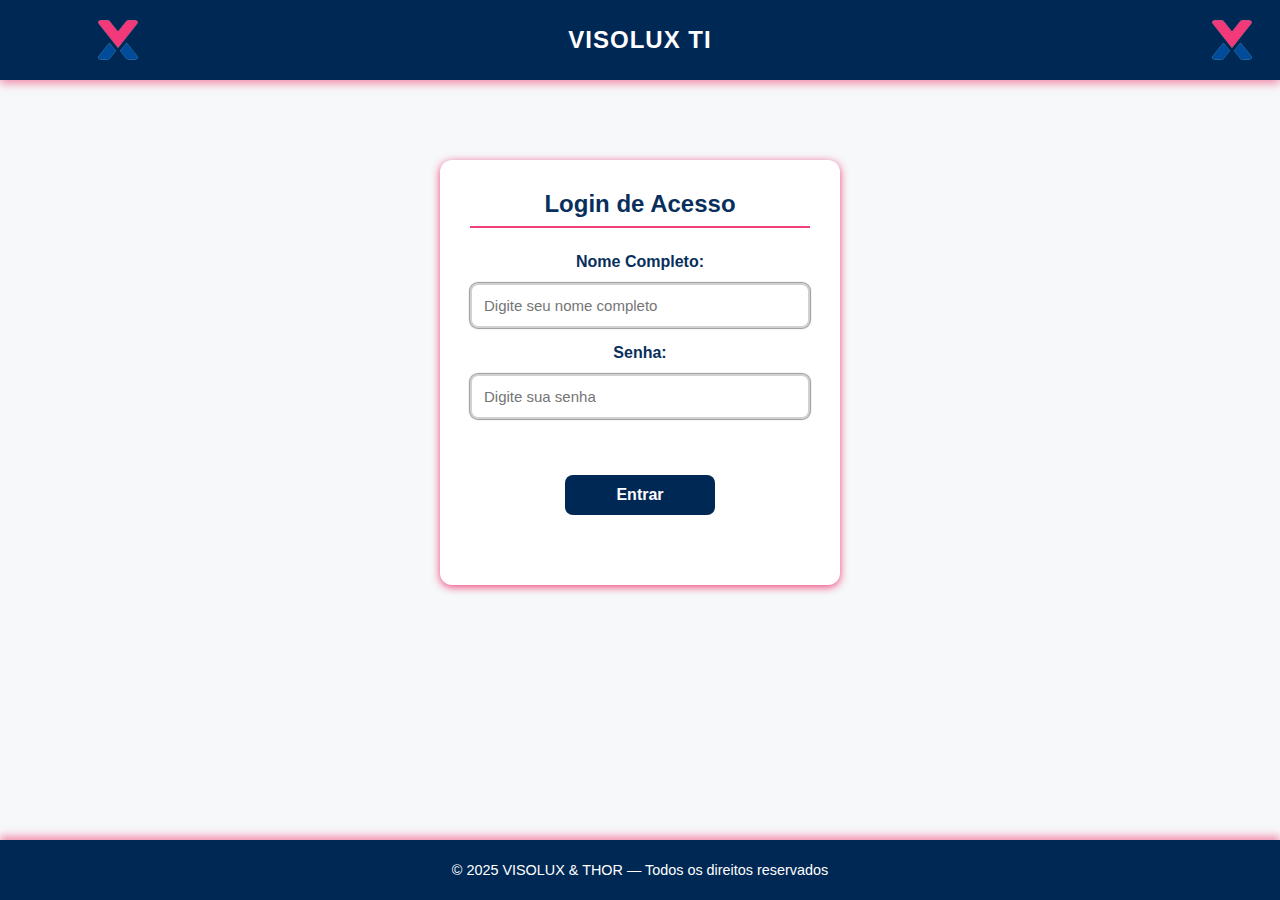
<file: front/html/UserComum/UserComumAbrirChamado.html>
<!DOCTYPE html>
<html lang="pt-BR">

<head>
  <link rel="icon" type="image/png" href="../../icon/favicon-96x96.png" sizes="96x96">
  <link rel="icon" type="image/svg+xml" href="../../icon/favicon.svg">
  <link rel="shortcut icon" href="../../icon/favicon.ico">
  <link rel="apple-touch-icon" sizes="180x180" href="../../icon/apple-touch-icon.png">
  <link rel="manifest" href="../../icon/site.webmanifest">
  <meta charset="UTF-8">
  <meta name="viewport" content="width=device-width, initial-scale=1.0">
  <title>Chamados - Visolux TI</title>
  <link rel="stylesheet" href="../../styles.css">
</head>

<body>

  <header>
    <img src="../../img/logo-x.png" alt="Logo da visolux" width="40" height="40" class="logo-img">
    <div class="logo">VISOLUX TI</div>
    <button class="user-btn" id="userBtn">
      <img src="../../img/user.png" alt="Logo do User" class="user-icon">
    </button>

  </header>


  <div class="popup-overlay" id="popupOverlay">

    <div class="popupEditarUserComum">
      <button class="close-btnX" id="closePopup">X</button>

      <h3>Editar Usuário</h3>
      <input type="number" placeholder="Novo Numero">
      <input type="password" placeholder="Nova senha">
      <div>
        <button class="save-btn" id="alterarUser">Salvar</button>
        <div class="popup-deslogar">
          <button class="logout-btn" id="logoutBtn">Encerrar Sessão</button>
        </div>
      </div>
    </div>
  </div>



  <!-- Popup de Detalhes do Chamado -->
  <div class="popup-overlay" id="chamadoPopupOverlay">

    <div class="popup-detalhes-chamado">
      <button class="close-btnX" id="closeChamadoPopup">X</button>

      <div class="detalhes-chamado-content">

        <div class="info-chamado-content2">

          <div class="campo-detalhe">
            <label>Tipo:</label>
            <input type="text" id="popupTipoServico" value="Internet" readonly>
          </div>

          <div class="campo-detalhe">
            <label>Nome:</label>
            <input type="text" id="popupSolicitante" value="Carlos Silva" readonly>
          </div>

          <div class="campo-detalhe">
            <label>Numero:</label>
            <input type="text" id="popupNumero" value="(11) 98765-4321" readonly>
          </div>

          <div class="campo-detalhe">
            <label>Id:</label>
            <input type="text" id="popupId" value="CH-2024-00158" readonly>
          </div>

          <div class="campo-detalhe">
            <label>Setor:</label>
            <input type="text" id="popupSetor" value="Financeiro" readonly>
          </div>

          <div class="campo-detalhe">
            <label>Data:</label>
            <input type="text" id="popupData" value="15/03/2024" readonly>
          </div>

          <div class="campo-detalhe">
            <label>Descrição:</label>
            <textarea id="popupDescricao"
              readonly>Internet lenta e instável durante todo o dia, impossibilitando o acesso aos sistemas corporativos.</textarea>
          </div>

        </div>

        <!--FOTOS (POPUP)-->
        <div class="campofotoAdmin">
          <div>
            <label>Fotos (JPG e PNG)</label>
            <!-- upload area do POPUP -->
          </div>
          <div class="imagens-preview" id="imagensPreviewPopup"></div>
        </div>
      </div>

    </div>
  </div>
  </div>



  <main>



    <div class="container1" id="yourCalls">
      <h2>Seus Chamados</h2>
      <div class="call-list" id="listaChamados">
      </div>
    </div>




    <div class="container2" id="openCall">
      <h2>ABRIR CHAMADO</h2>
      <form>

        <div class="campoinfo">
          <div>
            <label>Tipo de Chamado:</label>
            <select name="callType" required>
              <option value="" disabled selected>Selecione o tipo de problema</option>
              <option value="Internet">Internet</option>
              <option value="Impressora">Impressora</option>
              <option value="Computador">Computador</option>
              <option value="Sistema">Sistema</option>
              <option value="Monitor">Celular</option>
              <option value="Monitor">Monitor</option>
            </select>
          </div>
          <div>
            <label>Data:</label>
            <input type="date" name="date" id="dataChamado" required>
          </div>
          <div>
            <label>Descrição:</label>
            <textarea name="description" placeholder="Descreva a situção com detalhes" required></textarea>
          </div>
        </div>

        <div class="campofoto">
          <div>
            <label>Fotos (JPG e PNG • Máximo 6)</label>
            <div class="upload-area" id="uploadAreaForm">
              <div class="upload-placeholder">
                <span style="color: blue; cursor: pointer;">📁 Arraste imagens aqui ou clique para selecionar</span>
                <input type="file" id="fileInputForm" multiple accept="image/*" style="display: none;">
              </div>
            </div>
            <div class="imagens-preview" id="imagensPreviewForm"></div>
          </div>
        </div>
        <button type="submit" id="criar-chamado" class="submit-btn">Enviar Chamado</button>
      </form>
    </div>

    <div>
    </div>

  </main>

  <footer>
    © 2025 VISOLUX & THOR — Todos os direitos reservados
  </footer>


  <div id="modalImagem" class="modal-imagemAdmin">
    <span class="fechar-modalAdmin">&times;</span>
    <div class="modal-navegacaoAdmin">
      <button class="modal-btn-prev" id="modalPrev">⬅</button>
      <button class="modal-btn-next" id="modalNext">⮕</button>
    </div>
    <div class="modal-contadorAdmin" id="modalContador">1 / 4</div>
    <img class="conteudo-modalAdmin" id="imagemAmpliada">
  </div>




  <script>
    //PEGAR O ID POS LOGIN
    const userId = localStorage.getItem("userId");
    if (!userId) {
      window.location.href = "../login.html";
    }



    const userBtn = document.getElementById('userBtn');
    const popupOverlay = document.getElementById('popupOverlay');//fundo escuro
    const closePopup = document.getElementById('closePopup');

    userBtn.addEventListener('click', () => {
      popupOverlay.style.display = 'flex';
    });

    closePopup.addEventListener('click', () => {
      popupOverlay.style.display = 'none';
    });

    window.addEventListener('click', (e) => {// se clicar fora do pop up ele sai
      if (e.target === popupOverlay) {
        popupOverlay.style.display = 'none';
      }
    });





    //criar coluna meus chaamdos 

    let meusChamados = [];
    document.addEventListener("DOMContentLoaded", () => {
      CarregarMeusChamados();
    });

    async function CarregarMeusChamados() {
      try {
        const idUser = localStorage.getItem("userId");

        if (!idUser) {
          console.error("Nenhum ID encontrado — voltando ao login");
          window.location.href = "../login.html";
          return;
        }

        const response = await fetch(`http://localhost:8001/api/getMeusChamados?idUser=${idUser}`);
        if (!response.ok) throw new Error(`Erro HTTP: ${response.status}`);

        const data = await response.json();

        if (
          data.data &&
          data.data.success === true &&
          Array.isArray(data.data.data)
        ) {
          meusChamados = data.data.data;
          renderizarChamados(meusChamados);
        } else {
          console.error("❌ Formato inválido recebido do backend:", data);
        }

      } catch (error) {
        console.error("Erro ao carregar chamados:", error);
      }
    }
    document.querySelector("#openCall form").addEventListener("submit", async (e) => {
      e.preventDefault();

      const idUser = localStorage.getItem("userId");
      if (!idUser) return alert("Sem ID de usuário — faça login novamente.");

      const form = e.target;
      const formData = new FormData();

      formData.append("idUser", idUser);
      formData.append("tipo", form.callType.value);
      formData.append("descricao", form.description.value);

      const files = document.getElementById("fileInputForm").files;
      for (let i = 0; i < files.length && i < 6; i++) {
        formData.append("fotos[]", files[i]);
      }

      try {
        const response = await fetch("http://localhost:8001/api/createChamadoComum", {
          method: "POST",
          body: formData
        });

        const data = await response.json();

        if (data.success) {
          alert("Chamado enviado com sucesso!");
          form.reset();
          document.getElementById("imagensPreviewForm").innerHTML = "";
          CarregarMeusChamados();

        } else {
          alert("❌ Erro ao criar chamado: " + (data.message || "Erro desconhecido"));
          CarregarMeusChamados();

        }

      } catch (err) {
        console.error("Erro no fetch:", err);
        alert("❌ Erro ao conectar com o servidor.");
      }
    });













    function renderizarChamados(chamados) {
      const lista = document.getElementById("listaChamados");
      lista.innerHTML = "";

      if (chamados.length === 0) {
        lista.innerHTML = "<p>Nenhum chamado encontrado.</p>";
        return;
      }

      chamados.forEach(c => {
        const div = document.createElement("div");
        div.classList.add("call-item");
        const nomeCompleto = c.nome || "—"; // Pega o nome completo ou "—"

        let nomeAjustado;
        if (nomeCompleto !== "—") {
          nomeAjustado = nomeCompleto.split(' ')[0];
        } else {
          nomeAjustado = c.numero || "—";
        }

        const tipo = (c.tipo || "—").toUpperCase();
        const nomeOuNumero = nomeAjustado.toUpperCase();
        const setor = (c.setor || "—").toUpperCase();
        const dataFormatada = formatarDataChamado(c.data);

        div.innerHTML = `
            <span>${tipo}</span>
            <span>${nomeOuNumero}</span>
            <span>${setor}</span>
            <span>${dataFormatada}</span>
        `;

        div.addEventListener("click", () => abrirPopupChamado(c));
        lista.appendChild(div);
      });
    }
    function formatarDataChamado(dataStr) {
      if (!dataStr) return "—";

      const data = new Date(dataStr);
      if (isNaN(data.getTime())) return "—";

      return data.toISOString().split("T")[0];
    }





    function abrirPopupChamado(c) {
      const popup = document.getElementById("chamadoPopupOverlay");
      document.getElementById("popupTipoServico").value = c.tipo || "—";
      document.getElementById("popupSolicitante").value = c.nome || "—";
      document.getElementById("popupNumero").value = c.numero || "—";
      document.getElementById("popupId").value = c.id || c.id_chamado || "—";
      document.getElementById("popupSetor").value = c.setor || "—";
      document.getElementById("popupData").value = formatarDataChamado(c.data) || "—";
      document.getElementById("popupDescricao").value = c.descricao || "—";

      const box = document.getElementById("imagensPreviewPopup");
      box.innerHTML = "";
      const imgs = [];
      for (let i = 1; i <= 6; i++) {
        const src = c[`imagem${i}`];
        if (!src) continue;
        imgs.push(src);
        const img = document.createElement("img");
        img.src = src;
        img.className = "popup-thumb";
        img.dataset.index = imgs.length - 1;
        img.onclick = () => abrirModalImagens(imgs, Number(img.dataset.index));
        box.appendChild(img);
      }

      popup.style.display = "flex";
      document.body.style.overflow = "hidden";
    }
    function abrirModalImagens(listaUrls, indexInicial) {
      modalListaAtual = listaUrls;
      modalIndexAtual = indexInicial;



      imagemAmpliada.src = modalListaAtual[modalIndexAtual];
      modalContador.textContent = `${modalIndexAtual + 1} / ${modalListaAtual.length}`;

      modalImagem.style.display = "block";
      document.body.style.overflow = "hidden";
    }
    document.getElementById("closeChamadoPopup").onclick = () => {
      document.getElementById("chamadoPopupOverlay").style.display = "none";
      document.body.style.overflow = "auto";
      const box = document.getElementById("imagensPreviewPopup");
      if (box) box.innerHTML = "";
    };

    window.addEventListener("click", e => {
      if (e.target && e.target.id === "chamadoPopupOverlay") {
        document.getElementById("chamadoPopupOverlay").style.display = "none";
        document.body.style.overflow = "auto";
        const box = document.getElementById("imagensPreviewPopup");
        if (box) box.innerHTML = "";
      }
    });





    //data automatica front
    const dataInput = document.getElementById('dataChamado');
    const hoje = new Date();
    const ano = hoje.getFullYear();
    const mes = String(hoje.getMonth() + 1).padStart(2, '0');
    const dia = String(hoje.getDate()).padStart(2, '0');
    const dataFormatada = `${ano}-${mes}-${dia}`;
    dataInput.value = dataFormatada;
    dataInput.readOnly = true;
















    function iniciarUploadImagens(config) {
      const {
        uploadArea,
        fileInput,
        previewContainer
      } = config;

      function ativarRemocao(container) {
        container.querySelectorAll(".remover-imagem").forEach(btn => {
          btn.onclick = () => {
            btn.parentElement.remove();
            atualizarModal();
          };
        });
      }

      function criarPreview(src) {
        const bloco = document.createElement("div");
        bloco.className = "imagem-preview-item";
        bloco.innerHTML = `
            <img src="${src}">
            <button type="button" class="remover-imagem">×</button>
        `;
        return bloco;
      }

      function processarArquivos(arquivos) {
        const totalAtual = previewContainer.children.length;
        const totalNovas = arquivos.length;

        if (totalAtual + totalNovas > 6) {
          alert("Máximo permitido: 6 imagens.");
          return;
        }

        [...arquivos].forEach(file => {
          if (!file.type.startsWith("image/")) return;

          const reader = new FileReader();
          reader.onload = e => {
            const preview = criarPreview(e.target.result);
            previewContainer.appendChild(preview);
            ativarRemocao(previewContainer);
            ativarModalClick(preview.querySelector("img"));
            atualizarModal();
          };
          reader.readAsDataURL(file);
        });
      }

      uploadArea.addEventListener("click", () => fileInput.click());

      fileInput.addEventListener("change", e => processarArquivos(e.target.files));

      uploadArea.addEventListener("dragover", e => {
        e.preventDefault();
        uploadArea.classList.add("hover");
      });

      uploadArea.addEventListener("dragleave", () => {
        uploadArea.classList.remove("hover");
      });

      uploadArea.addEventListener("drop", e => {
        e.preventDefault();
        uploadArea.classList.remove("hover");
        processarArquivos(e.dataTransfer.files);
      });
    }

    const modalImagem = document.getElementById("modalImagem");
    const imagemAmpliada = document.getElementById("imagemAmpliada");
    const fecharModal = document.querySelector(".fechar-modalAdmin");
    const modalPrev = document.getElementById("modalPrev");
    const modalNext = document.getElementById("modalNext");
    const modalContador = document.getElementById("modalContador");

    let modalListaAtual = [];
    let modalIndexAtual = 0;

    function abrirModalContainer(listaImgs, index) {
      modalListaAtual = listaImgs.map(img => img.src);
      modalIndexAtual = index;

      imagemAmpliada.src = modalListaAtual[modalIndexAtual];
      modalContador.textContent = `${modalIndexAtual + 1} / ${modalListaAtual.length}`;

      modalImagem.style.display = "block";
      document.body.style.overflow = "hidden";
    }

    function ativarModalNoContainer(previewContainer) {
      previewContainer.addEventListener("click", e => {
        if (e.target.tagName === "IMG") {
          const imagens = [...previewContainer.querySelectorAll("img")];
          const index = imagens.indexOf(e.target);
          abrirModalContainer(imagens, index);
        }
      });
    }

    modalNext.onclick = e => {
      e.stopPropagation();
      modalIndexAtual = (modalIndexAtual + 1) % modalListaAtual.length;
      imagemAmpliada.src = modalListaAtual[modalIndexAtual];
      modalContador.textContent = `${modalIndexAtual + 1} / ${modalListaAtual.length}`;
    };

    modalPrev.onclick = e => {
      e.stopPropagation();
      modalIndexAtual = (modalIndexAtual - 1 + modalListaAtual.length) % modalListaAtual.length;
      imagemAmpliada.src = modalListaAtual[modalIndexAtual];
      modalContador.textContent = `${modalIndexAtual + 1} / ${modalListaAtual.length}`;
    };

    function fecharModalFunc() {
      modalImagem.style.display = "none";
      document.body.style.overflow = "auto";
    }
    fecharModal.onclick = fecharModalFunc;
    modalImagem.onclick = e => { if (e.target === modalImagem) fecharModalFunc(); };
    document.addEventListener("keydown", e => { if (e.key === "Escape") fecharModalFunc(); });



    function iniciarArea(config) {
      iniciarUploadImagens(config);
      ativarModalNoContainer(config.previewContainer);
    }

    iniciarArea({
      uploadArea: document.getElementById("uploadAreaForm"),
      fileInput: document.getElementById("fileInputForm"),
      previewContainer: document.getElementById("imagensPreviewForm")
    });













    //LOGOUT
    document.getElementById('logoutBtn').addEventListener('click', function () {
      encerrarSessao();
    });

    function encerrarSessao() {
      const btn = document.getElementById('logoutBtn');
      try {
        localStorage.removeItem('userToken');
        localStorage.removeItem('userData');
        localStorage.removeItem('userId'); // ✅ adicionado
        sessionStorage.clear();
        document.cookie = "token=; expires=Thu, 01 Jan 1970 00:00:00 UTC; path=/;";
        document.cookie = "session=; expires=Thu, 01 Jan 1970 00:00:00 UTC; path=/;";
        setTimeout(() => {
          btn.innerHTML = '✅ Sessão Encerrada';
          btn.style.background = 'linear-gradient(135deg, #4CAF50, #45a049)';
          setTimeout(() => {
            window.location.href = '../login.html';
          }, 1000);
        }, 500);
      } catch (error) {
        console.error('Erro ao encerrar sessão:', error);
        btn.innerHTML = '❌ Erro ao Sair';
        btn.style.background = 'linear-gradient(135deg, #f44336, #d32f2f)';
        setTimeout(() => {
          window.location.href = '../login.html';
        }, 1500);
      }
    }


    //TROCA SENHA E NUMERO
    document.addEventListener('DOMContentLoaded', () => {
      const alterarUser = document.getElementById('alterarUser');
      const popupOverlay = document.getElementById('popupOverlay');

      // Pega o userId do localStorage dentro do DOMContentLoaded
      const idUser = localStorage.getItem("userId");

      alterarUser.addEventListener('click', () => {
        const numero = popupOverlay.querySelector('input[placeholder="Novo Numero"]').value.trim();
        const senha = popupOverlay.querySelector('input[placeholder="Nova senha"]').value.trim();

        if (!numero && !senha) {
          alert("Preencha pelo menos um campo para atualizar!");
          return;
        }

        const formData = new FormData();
        formData.append('idUser', idUser); // ✅ agora idUser existe
        if (numero) formData.append('telefone_user', numero);
        if (senha) formData.append('senha_user', senha);

        fetch('http://localhost:8001/api/updateUserPopUp', {
          method: 'POST',
          body: formData
        })
          .then(response => response.json())
          .then(data => {
            console.log('Resposta do servidor:', data);
            if (data.success) {
              alert('Usuário atualizado com sucesso!');
            } else {
              alert('Erro: ' + (data.message || 'Não foi possível atualizar'));
            }
          })
          .catch(err => {
            console.error('Erro no fetch:', err);
            alert('Erro ao conectar com o servidor');
          });
      });
    });


  </script>
  <style>
    .popup-detalhes-chamado {
      box-shadow: 0 4px 6px #0000008c;
      border: 2px solid #2432fdab;
    }

    button.submit-btn {
      background: #002855;
      color: white;
      border: none;
      padding: 10px;
      border-radius: 8px;
      transition: background 0.3s;
      font-weight: 600;
      width: 140px;
      height: 40px;
      /* Volta para o fluxo normal */
      top: 365px;
      position: absolute;

      left: 400px;
    }

    .call-item {
      display: grid;
      grid-template-columns: 1fr 0.6fr 1.2fr 100px auto;
      align-items: center;
      background: #dadbdd;
      padding: 12px 15px;
      border-radius: 8px;
      box-shadow: 0px 2px 5px rgba(0, 0, 0, 0.1);
      font-size: 14px;
      transition: transform 0.2s ease, box-shadow 0.2s ease;
      cursor: pointer;

    }

    #imagensPreviewPopup {

      display: flex;
      flex-wrap: wrap;
      gap: 8px;
      align-items: center;
    }

    #imagensPreviewPopup img.popup-thumb {
      width: 150px;
      height: 120px;
      object-fit: cover;
      border-radius: 8px;
      cursor: pointer;
      box-shadow: 0 2px 6px rgba(0, 0, 0, 0.12);
    }

    /* modal de imagem (ampliada) */
    #modalImagem .conteudo-modalAdmin,
    #modalImagem img#imagemAmpliada {
      max-width: calc(100vw - 80px);
      max-height: calc(100vh - 120px);
      width: auto;
      height: auto;
      object-fit: contain;
      display: block;
      margin: 0 auto;
    }

    body {
      display: flex;
      flex-direction: column;
      min-height: 100vh;
      background: #f6f8fa;
      color: #333;
      overflow: hidden;

    }




    .campo-detalhe {
      display: flex;
      flex-direction: column;
      /* label em cima do input */
      gap: 5px;
      width: 50px;
    }

    .campo-detalhe input,
    .campo-detalhe textarea {
      /* ocupa toda a largura da célula do grid */
      padding: 8px 12px;
      border: 1px solid #d1d5db;
      border-radius: 6px;
      font-size: 14px;
      background: white;
    }

    .campo-detalhe input:read-only {
      background: #f9fafb;
      color: #374151;
      width: 250px;
    }

    .campo-detalhe textarea:read-only {
      background: #f9fafb;
      color: #374151;
      width: 600px;
    }



    .campo-detalhe:last-child {
      border-bottom: none;
    }

    .campo-detalhe:last-child {
      grid-template-columns: 120px 1fr;
      align-items: start;
    }

    .campo-detalhe label {
      font-weight: 600;
      color: #002855;
      font-size: 14px;
      margin: 0;
      padding-top: 2px;
    }

    .campo-detalhe span {
      color: #1a365d;
      font-weight: 400;
      font-size: 14px;
      line-height: 1.5;
      word-break: break-word;
      border: solid #747679;

    }

    .campo-detalhe:last-child span {
      background: white;
      padding: 12px;
      border-radius: 6px;
      border: 1px solid #e2e8f0;
      line-height: 1.6;
      border: solid #747679;

    }


    .close-btnX {
      position: absolute;
      color: #ff0019;
      border: none;
      border-radius: 50%;
      width: 32px;
      height: 32px;
      display: flex;
      align-items: center;
      justify-content: center;
      cursor: pointer;
      font-size: 28px;
      font-weight: bold;
      box-shadow: none;
      background-color: white;
    }
  </style>

</body>
<script src="../../js/urls-amigaveis.js"></script>

</html>
</file>
<file: front/styles.css>
* {
  box-sizing: border-box;
  font-family: "Segoe UI", sans-serif;
  margin: 0;
  padding: 0;
}


body {
  display: flex;
  flex-direction: column;
  min-height: 100vh;
  background: #f6f8fa;
  color: #333;

}

header {
  background-color: #002855;
  color: white;
  display: flex;
  justify-content: space-between;
  align-items: center;
  padding: 12px 28px;
  box-shadow: 0 4px 8px rgba(240, 83, 130, 0.6);
  position: relative;
  z-index: 10;
}

.nav-links {
  list-style: none;
  display: flex;
  gap: 29px;
  margin: 0;
  padding: 0;
}

.nav-links li a {
  color: white;
  text-decoration: none;
  font-weight: 600;
  transition: color 0.3s, transform 0.2s;
}

.nav-links li a:hover {
  color: #f05382;
  /* cor do hover */
  transform: scale(1.05);
}


.logo {
  font-size: 1.5em;
  font-weight: bold;
  letter-spacing: 1px;
}


main {
  flex: 1;
  display: flex;
  gap: 60px;
  padding: 30px;
  flex-wrap: wrap;
  justify-content: center;
  align-items: flex-start;
}






/*PAGINA USER COMUM ABRIR CHAMADO*/


.user-btn {
  background: #ffffff;
  border: none;
  padding: 8px 16px;
  border-radius: 8px;
  cursor: pointer;
  font-weight: 500;
  transition: background 0.2s;
  margin-right: 70px;
  width: 80px;
  height: 50px;
  align-items: center;
  justify-content: center;
}

.user-icon {
  width: 30px;
  height: 30px;
  border-radius: 50%;
  object-fit: cover;
}

.user-btn:hover {
  background: #f7f7f7;
  transform: translateY(-2px);
  transition: transform 0.2s ease;
}



.container1 {
  background: white;
  border-radius: 12px;
  box-shadow: 0 2px 8px rgba(6, 26, 202, 0.795);
  padding: 20px;
  flex: 1 1 300px;
  max-width: 500px;
  margin-left: 50px;
  height: 530px;
}

.container2 {
  background: white;
  border-radius: 12px;
  box-shadow: 0 2px 8px rgba(6, 26, 202, 0.795);
  padding: 20px;
  flex: 1 1 400px;
  max-width: 800px;
  height: auto;
  /* Adiciona altura máxima */
}

.container h2 {
  margin-bottom: 15px;
  border-bottom: 2px solid #002855;
  padding-bottom: 5px;
}


/* Container da lista */
.call-list {
  display: flex;
  flex-direction: column;
  gap: 10px;
  margin-top: 15px;
}

/* Cada chamado */
.call-item {
  display: grid;
  grid-template-columns: 1fr 0.6fr 1.2fr 100px auto;
  align-items: center;
  background: #dadbdd;
  padding: 12px 15px;
  border-radius: 8px;
  box-shadow: 0px 2px 5px rgba(0, 0, 0, 0.1);
  font-size: 14px;
  transition: transform 0.2s ease, box-shadow 0.2s ease;
}


.call-item span {
  text-transform: uppercase;
}

.call-list p {
  background: #e8eef5;
  padding: 12px;
  border-radius: 6px;
  text-align: center;
  color: #555;
}





form {
  flex-direction: column;
  position: relative;

}

label {
  font-weight: 500;
  display: block;
  margin-bottom: 13px;
}

input,
select,
textarea {
  padding: 8px;
  border-radius: 6px;
  border: 1px solid #949393;
  font-size: 0.9em;
  width: 100%;
  box-shadow: 0 0 1px 1px rgba(0, 0, 0, 0.404);

}

input:focus,
select:focus,
textarea:focus {
  border-color: #f04276;
  box-shadow: 0 0 3px rgba(240, 66, 118, 0.5);
  outline: none;
}

textarea {
  resize: vertical;
  min-height: 150px;
}

input[type="file"] {
  border: none;
}

button.submit-btn {
  background: #002855;
  color: white;
  border: none;
  padding: 10px;
  border-radius: 8px;
  cursor: pointer;
  transition: background 0.3s;
  font-weight: 600;
  width: 150px;
  height: 40px;
  margin-left: 190px;
  position: relative;
  top: 115px;
  /* move para baixo */
  left: 80px;
}

button.submit-btn:hover {
  background: #0047a3;
}

/* Footer */
footer {
  background: #002855;
  color: white;
  text-align: center;
  padding: 22px 0;
  font-size: 0.9em;
  box-shadow: 0 -4px 8px rgba(240, 83, 130, 0.616);
  margin-top: auto;
}

/* User pop-up */
.popup-overlay {
  display: none;
  position: fixed;
  inset: 0;
  background: rgba(0, 0, 0, 0.4);
  justify-content: center;
  align-items: center;
  gap: 5px;
  z-index: 9999;
}


.popupEditarUserComum {
  background: white;
  padding: 20px;
  border-radius: 10px;
  width: 300px;
  height: auto;
  position: relative;
  /* pai do botão X */

  text-align: center;
  z-index: 10000;
}

.popupEditarUserComum input {
  margin: 8px 0;
  width: 100%;
}

.popupEditarUserComum button {
  margin-top: 10px;
  padding: 8px 14px;
  border: none;
  border-radius: 6px;
  cursor: pointer;
}


.popup-deslogar {
  margin: 10px 0;
  display: flex;
  justify-content: center;
}

.logout-btn {
  background: #d9534f;
  color: white;
  border: none;
  padding: 8px 12px;
  border-radius: 6px;
  cursor: pointer;
  font-weight: bold;
}

.logout-btn:hover {
  background: #c9302c;
}




.close-btn {
  background: #ccc;
}

.save-btn {
  background: #002855;
  color: white;
}


h2 {
  color: #082f5c;
  margin-bottom: 23px;
  padding-bottom: 8px;
  border-bottom: 2px solid rgb(240, 66, 118);
}

.campoinfo {
  float: left;
  width: 45%;
}

.campoinfo div {
  margin-bottom: 25px;
}

.campofoto {
  margin-right: 40px;
  float: right;
  width: 45%;
}

#dataChamado {
  width: 150px;
  padding: 5px;
  border-radius: 6px;
  border: 1px solid #ccc;
  box-shadow: 0 0 1px 1px rgba(0, 0, 0, 0.404);

}


.logo-img {
  margin-left: 70px;
  display: inline-block;
}



.upload-area {
  border: 2px dashed #ccc;
  border-radius: 8px;
  padding: 20px;
  text-align: center;
  margin: 10px 0;
  transition: border-color 0.3s, background-color 0.3s;
  cursor: pointer;

  box-shadow: 0 0 1px 1px rgba(0, 0, 0, 0.404);

}

.upload-area:hover {
  border-color: #007bff;
  background-color: #f8f9fa;
}

.upload-area.drag-over {
  border-color: #007bff;
  background-color: #e3f2fd;
}

.upload-placeholder {
  color: #666;
  pointer-events: none;
}

.upload-placeholder span {
  pointer-events: auto;
}

.imagens-preview {
  display: flex;
  flex-wrap: wrap;
  gap: 10px;
  margin: 15px 0;
  min-height: 60px;
}

.imagem-preview-item {
  position: relative;
  width: 100px;
  height: 100px;
  border-radius: 6px;
  overflow: hidden;
  box-shadow: 0 2px 4px rgba(0, 0, 0, 0.1);
}

.imagem-preview-item img {
  width: 100%;
  height: 100%;
  object-fit: cover;
  cursor: pointer;

}

.remover-imagem {
  position: absolute;
  top: 2px;
  right: 2px;
  background: rgba(255, 0, 0, 0.7);
  color: white;
  border: none;
  border-radius: 50%;
  width: 20px;
  height: 20px;
  font-size: 12px;
  cursor: pointer;
  display: flex;
  align-items: center;
  justify-content: center;
}




/*----------------------------------------------*/





/*LOGIN*/




.login-container {
  margin-top: 50px;
  background: white;
  border-radius: 12px;
  box-shadow: 0 2px 8px rgb(240, 66, 118);
  padding: 30px;
  width: 100%;
  max-width: 400px;
  text-align: center;
  display: flex;
  flex-direction: column;
  justify-content: center;

}

.login-container h2 {
  color: #082f5c;
  margin-bottom: 25px;
  border-bottom: 2px solid rgb(240, 66, 118);
  padding-bottom: 8px;
}

.login-container label {
  display: block;
  font-size: 16px;
  color: #082f5c;
  margin-bottom: 12px;
  font-weight: 600;
}

/*—————— Input ——————*/
.login-container input {
  width: 100%;
  padding: 12px;
  border: 2px solid #d1d1d1;
  border-radius: 8px;
  margin-bottom: 23px;
  font-size: 15px;
  transition: 0.25s ease;
}

.login-container input:focus {
  box-shadow: 0 0 5px rgba(26, 115, 232, 0.555);
  outline: none;
}

button.submit-Login {
  background: #002855;
  color: white;
  border: none;
  padding: 10px;
  border-radius: 8px;
  cursor: pointer;
  transition: background 0.3s;
  font-weight: 600;
  width: 150px;
  height: 40px;
  margin: 40px;
}

button.submit-Login:hover {
  background: #0047a3;
}

#loginForm input {
  padding: 12px;
  margin-bottom: 16px;
  /* espaçamento entre os campos */

}

.submit-Login {
  padding: 12px;
  font-size: 1rem;
}








/* PESQUISA  */

.search-bar {
  position: relative;
  width: 100%;
  max-width: 460px;
  margin: 20px auto;

}

.search-bar input {
  padding: 8px 12px;
  border: 1px solid var(--gray);
  border-radius: 20px 0 0 20px;
  width: 100%;
  border: 2px solid #0047a365;
  height: 40px;
}

.search-bar button {
  padding: 11px 15px;
  background: var(--primary);
  border: 2px solid #0047a365;
  /* só uma borda */
  border-radius: 20px;
  /* todos os cantos arredondados */
  cursor: pointer;
}

#campoPesquisa {
  flex: 1;
  padding: 12px;
  border-radius: 8px;
  outline: none;
  max-width: 210px;

}

#btnSairPopup {
  background-color: #f44336;
  /* vermelho */
  color: white;
  border: none;
  padding: 8px 12px;
  cursor: pointer;
  border-radius: 4px;
  margin-right: 10px;
  transition: 0.2s;
}

#btnSairPopup:hover {
  background-color: #d32f2f;
}


/*------------------------------------*/






/*TODOS OS CHAMADOS*/

.container1Admin {
  background: white;
  border-radius: 12px;
  box-shadow: 0 2px 8px rgba(6, 26, 202, 0.795);
  padding: 20px;
  flex: 1 1 300px;
  max-width: 600px;
  margin-left: 50px;
  height: auto;
}

.call-listAdmin {
  display: flex;
  flex-direction: column;
  gap: 10px;
  max-height: 660px;
  overflow-y: auto;
  padding-right: 5px;
}

.call-itemAdmin {
  display: flex;
  justify-content: space-between;
  background: #dadbdd;
  padding: 8px 10px;
  border-radius: 6px;
  font-size: 0.9em;
}

#description {
  min-width: 400px;
  /* opcional, para não ficar muito pequeno em telas grandes */
  max-width: 100%;
  /* garante que não vaze do container */
}

.container2Admin {
  background: white;
  border-radius: 12px;
  box-shadow: 0 2px 8px rgba(6, 26, 202, 0.795);
  padding: 20px;
  max-width: 800px;
  height: auto;

}

h3 {
  font-size: 1.4em;
  /* ≈21px */
  color: #082f5c;
  margin-bottom: 3px;
  padding-bottom: 8px;
}

.titulo-filtros {
  display: flex;
  justify-content: flex-start;
  /* alinha à esquerda */
  align-items: center;
  /* alinha na vertical */
  margin-bottom: 20px;
  gap: 20px;
  border-bottom: 2px solid rgb(240, 66, 118);

}

.filtroC-btn-container {
  display: flex;
  gap: 10px;
  /* espaço entre os botões */
  margin-bottom: 8px;

}

.filtroC-btn {
  background-color: #002855;
  color: white;
  border: none;
  padding: 8px 18px;
  border-radius: 8px;
  cursor: pointer;
  font-weight: 600;
  transition: all 0.3s ease;
}

.filtroC-btn:hover {
  background-color: #0047a3;
}

.filtroC-btn.active {
  background-color: #a3004c;
  box-shadow: 0 0 8px rgba(228, 59, 115, 0.6);
}






/*CONTAINER 2 ADMIN*/
#formEditarChamado label {
  font-size: 0.9rem;
  /* diminui o tamanho da letra */
  flex-wrap: wrap;
  gap: 20px;
  display: flex;
}

#formEditarChamado input,
#formEditarChamado select,
#formEditarChamado textarea {
  height: 40px;
  /* regula o tamanho do input */
  font-size: 0.9rem;
  padding: 4px 6px;
  width: 210px;
}

#formEditarChamado textarea {
  margin-right: 45px;
}

#formAbrirChamadoAdmin label {
  font-size: 0.9rem;
  /* diminui o tamanho da letra */
  flex-wrap: wrap;
  gap: 20px;
  display: flex;
}

#formAbrirChamadoAdmin input,
#formAbrirChamadoAdmin select,
#formAbrirChamadoAdmin textarea {
  height: 40px;
  /* regula o tamanho do input */
  font-size: 0.9rem;
  padding: 4px 6px;
  width: 220px;
}


.campoinfoAdmin {
  flex: 1 1 48%;
  display: flex;
  gap: 30px;
  flex-wrap: wrap;
  /* permite que os filhos quebrem linha se não couberem */

}


.campoinfoAdmin label {
  font-weight: 600;
  color: #082f5c;
  margin-bottom: 5px;
  display: block;
}

.campoinfoAdmin input,
.campoinfoAdmin select,
.campoinfoAdmin textarea {
  width: 100%;
  padding: 10px 12px;
  border: 1px solid #8d8a8a;
  border-radius: 8px;
  font-size: 0.95rem;
  box-shadow: 0 0 2px rgba(0, 0, 0, 0.15);
  transition: all 0.2s ease;
}

.campoinfoAdmin input:focus,
.campoinfoAdmin select:focus,
.campoinfoAdmin textarea:focus {
  border-color: #f04276;
  box-shadow: 0 0 3px rgba(240, 66, 118, 0.5);
  outline: none;
}

.campoinfoAdmin input[readonly] {
  background: #f4f6fa;
  color: #777;
  cursor: not-allowed;
}





/*FOTOS E PREVIEWS*/


.campofotoAdmin {
  margin-top: 20px;
  color: #082f5c;

}



.upload-areaAdmin {
  width: 60%;
  height: 70px;
  border: 2px dashed #007bff;
  border-radius: 8px;
  background-color: #f8f9fa;
  display: flex;
  align-items: center;
  justify-content: center;
  cursor: pointer;
  margin-bottom: 40px;
}

.upload-areaAdmin:hover {
  background-color: #e9ecef;
}

.upload-placeholderAdmin {
  text-align: center;
}

.upload-placeholderAdmin span {
  color: #007bff;
  font-size: 16px;
}

.imagens-previewAdmin {
  display: flex;
  align-items: center;
  justify-content: center;
  gap: 15px;
  margin: 25px 0;
  padding: 15px;
  position: relative;
  cursor: pointer;

}



/* Modal para imagem ampliada */
.modal-imagemAdmin {
  display: none;
  position: fixed;
  z-index: 10002;
  left: 0;
  top: 0;
  width: 100%;
  height: 100%;
  background-color: rgba(0, 0, 0, 0.9);
  animation: fadeIn 0.3s;
}

@keyframes fadeIn {
  from {
    opacity: 0;
  }

  to {
    opacity: 1;
  }
}

.conteudo-modalAdmin {
  display: block;
  margin: auto;
  max-width: 90%;
  max-height: 90%;
  position: absolute;
  top: 50%;
  left: 50%;
  transform: translate(-50%, -50%);
  border-radius: 8px;
}

.fechar-modalAdmin {
  position: absolute;
  top: 20px;
  right: 35px;
  color: #ff3636;
  font-size: 40px;
  font-weight: bold;
  cursor: pointer;
  z-index: 10001;
  transition: 0.3s;
}

.fechar-modalAdmin:hover {
  color: #ccc;
  transform: scale(1.1);
}


/* Botões de navegação no modal */
.modal-navegacaoAdmin {
  position: absolute;
  top: 50%;
  width: 100%;
  display: flex;
  justify-content: space-between;
  padding: 0 20px;
  transform: translateY(-50%);
  z-index: 10002;
}

.modal-btn-prev,
.modal-btn-next {
  background: rgba(0, 0, 0, 0.5);
  color: white;
  border: none;
  border-radius: 50%;
  width: 100px;
  height: 100px;
  font-size: 50px;
  cursor: pointer;
  display: flex;
  align-items: center;
  justify-content: center;
  transition: all 0.3s;
}

.modal-btn-prev:hover,
.modal-btn-next:hover {
  background: rgba(0, 0, 0, 0.8);
  transform: scale(1.1);
}

/* Contador de imagens */
.modal-contadorAdmin {
  position: absolute;
  bottom: 20px;
  left: 50%;
  transform: translateX(-50%);
  color: white;
  font-size: 16px;
  background: rgba(0, 0, 0, 0.5);
  padding: 5px 15px;
  border-radius: 20px;
  z-index: 10002;
}







.acoes-formAdmin {
  position: relative;
  display: flex;
  justify-content: center;
  gap: 18px;
  margin-top: 40px
}

.submit-btnAdmin {
  padding: 12px 20px;
  border-radius: 8px;
  border: none;
  cursor: pointer;
  font-weight: 600;
  font-size: 0.95rem;
  width: 180px;
  transition: all 0.3s ease;
}

/* Cores personalizadas dos botões */
.submit-btnAdmin.deletar {
  background: #c62828;
  color: #fff;
}

.submit-btnAdmin.deletar:hover {
  background: #a31f1f;
}

.submit-btnAdmin.finalizar {
  background: #0a7d30;
  color: #fff;
}

.submit-btnAdmin.finalizar:hover {
  background: #066022;
}

.submit-btnAdmin.salvar {
  background: #002855;
  color: #fff;
}

.submit-btnAdmin.salvar:hover {
  background: #0047a3;
}

.submit-btnAdmin.limpar {
  background-color: #ffffff;
  border: 2px solid rgb(2, 2, 2);
}

.submit-btnAdmin.limpar:hover {
  background-color: #cfcfcf;
}

.submit-btnAdmin.reabrir {
  background-color: #041369;
  color: #fff;

}

.submit-btnAdmin.reabrir:hover {
  background-color: #138496;
}

.close-btnX {
  position: absolute;
  top: 0px;
  right: 0px;
  color: #dc3545;
  border: none;
  border-radius: 50%;
  width: 32px;
  height: 32px;
  display: flex;
  align-items: center;
  justify-content: center;
  cursor: pointer;
  font-size: 18px;
  font-weight: bold;
  box-shadow: 0 3px 10px rgba(0, 0, 0, 0.25);
}






.detalhes-chamado-content {
  position: relative;
  /* MUITO IMPORTANTE */

  display: grid;
  grid-template-columns: 2fr 1fr;
  /* esquerda maior, direita menor */
  align-items: start;
}




/*POP UP DE VISUALIZAÇAO DE CHAMADO ABERTO POR USER COMUM*/


.info-chamado-content2 {
  display: grid;
  grid-template-columns: repeat(auto-fill, minmax(300px, 1fr));
  /* cada campo ocupa no mínimo 300px e distribui igualmente */
  margin-top: 40px;
  box-shadow: 0 4px 20px #002855cb;

  gap: 15px 30px;
  /* vertical 15px, horizontal 30px */
  background: #eeeeee;
  border-radius: 12px;
  padding: 20px;
  align-content: start;
}





/*POP UP DE EDIÇAO DE CHAMADO ABERTO PELO TI*/
.popup-detalhes-chamado {
  background: white;
  padding: 25px;
  border-radius: 12px;
  box-shadow: inset 0 4px 20px rgba(0, 0, 0, 0.637);
  box-shadow: 0 4px 20px rgba(0, 0, 0, 0.575);
  width: 1300px;
  height: 580px;
  position: relative;
  overflow-y: none;
}

.popup-detalhes-chamado h3 {
  margin-bottom: 20px;
  color: #002855;
  text-align: center;
  font-size: 1.4rem;
  border-bottom: 2px solid rgb(240, 66, 118);
}

.info-chamado-content {
  display: grid;
  grid-template-columns: repeat(auto-fill, minmax(250px, 1fr));
  /* cada campo ocupa no mínimo 300px e distribui igualmente */
  gap: 15px 30px;
  /* vertical 15px, horizontal 30px */
  margin-right: 25px;
  background: #e9e9e9ec;
  border-radius: 12px;
  padding: 20px;
  box-shadow: 0 2px 8px rgba(0, 0, 0, 0.08);
  align-content: start;
}

.campo-detalhe {
  display: flex;
  flex-direction: column;
 
  gap: 5px;
}

.campo-detalhe input {
  width: 60%;
  /* ocupa toda a largura da célula do grid */
  padding: 8px 12px;
  border: 1px solid #d1d5db;
  border-radius: 6px;
  font-size: 14px;
  background: white;
}

.campo-detalhe textarea {
  width: 130%;
  /* ocupa toda a largura da célula do grid */
  padding: 8px 12px;
  border: 1px solid #d1d5db;
  border-radius: 6px;
  font-size: 14px;
  background: white;
}

.campo-detalhe input:read-only,
.campo-detalhe textarea:read-only {
  background: #f9fafb;
  color: #374151;
}

.campo-detalhe input:read-only,
.campo-detalhe textarea:readonly {
  background: #f9fafb;
  color: #374151;
}

.campo-detalhe:last-child {
  border-bottom: none;
}

.campo-detalhe:last-child {
  grid-template-columns: 120px 1fr;
  align-items: start;
}

.campo-detalhe label {
  font-weight: 600;
  color: #2d3748;
  font-size: 16px;
  margin: 0;
  padding-top: 2px;
}

.campo-detalhe span {
  color: #1a365d;
  font-weight: 400;
  font-size: 14px;
  line-height: 1.5;
  word-break: break-word;
  border: solid #747679;

}

.campo-detalhe:last-child span {
  background: white;
  padding: 12px;
  border-radius: 6px;
  border: 1px solid #e2e8f0;
  line-height: 1.6;
  border: solid #747679;

}

.popup-acoes-chamado {
  display: flex;
  justify-content: space-between;
  gap: 10px;
  margin-top: 20px;
}

.popup-acoes-chamado button {
  flex: 1;
  padding: 10px;
  border: none;
  border-radius: 6px;
  cursor: pointer;
  font-weight: 600;
  transition: all 0.3s ease;
}

.action-btn {
  background: #007bff;
  color: white;
}

.action-btn:hover {
  background: #0056b3;
}

.finalizar-btn {
  background: #28a745;
}

.finalizar-btn:hover {
  background: #1e7e34;
}

.close-btn {
  background: #6c757d;
  color: white;
}

.close-btn:hover {
  background: #545b62;
}

.call-itemAdmin {
  cursor: pointer;

}

.call-itemAdmin:hover {
  transform: translateY(-2px);
  box-shadow: 0 4px 8px rgba(0, 0, 0, 0.1);
}









.titulo-popUpcu {
  display: flex;
  justify-content: flex-start;
  /* alinha à esquerda */
  align-items: center;
  /* alinha na vertical */
  margin-bottom: 20px;
  gap: 20px;
  border-bottom: 2px solid rgb(240, 66, 118);

}

.popUpcu-btn-container {
  display: flex;
  gap: 10px;
  /* espaço entre os botões */
  margin-bottom: 8px;

}

.popUpcu-btn {
  background-color: #002855;
  color: white;
  border: none;
  padding: 8px 18px;
  border-radius: 8px;
  cursor: pointer;
  font-weight: 600;
  transition: all 0.3s ease;
}

.popUpcu-btn:hover {
  background-color: #0047a3;
}

.popUpcu-btn.active {
  background-color: #a3004c;
  box-shadow: 0 0 8px rgba(228, 59, 115, 0.6);
}

.popup-cu {
  position: fixed;
  top: 0;
  left: 0;
  width: 100%;
  height: 100%;
  background: rgba(0, 0, 0, 0.55);
  display: none;
  justify-content: center;
  align-items: center;
  backdrop-filter: blur(3px);
  z-index: 9999;
}

/* Card do popup */
.popupCriarUser {
  background: white;
  padding: 25px;
  border-radius: 12px;
  width: 350px;
  box-shadow: 0 5px 25px rgba(0, 0, 0, 0.3);
  display: flex;
  flex-direction: column;
  gap: 12px;
  animation: popupFadeIn .25s ease;
  position: relative;
  /* IMPORTANTE */

}

/* Inputs */
.popupCriarUser input,
.popupCriarUser select {
  padding: 10px;
  font-size: 15px;
  border: 1px solid #ccc;
  border-radius: 6px;
  width: 100%;
}

/* Botão Criar */
.criar-btn {
  background: #0d6efd;
  color: white;
  padding: 10px 15px;
  border: none;
  width: 100%;
  border-radius: 6px;
  cursor: pointer;
  font-size: 16px;
}

.criar-btn:hover {
  background: #0a58ca;
}

/* Botão de fechar X */
.close-cu {
  position: absolute;
  top: 0px;
  right: 0px;
  background: #dc3545;
  color: white;
  border: none;
  border-radius: 50%;
  width: 32px;
  height: 32px;
  display: flex;
  align-items: center;
  justify-content: center;
  cursor: pointer;
  font-size: 18px;
  font-weight: bold;
  transition: background-color 0.3s ease;

  box-shadow: 0 3px 10px rgba(0, 0, 0, 0.25);
}

.call-listUserAdmin {
  display: flex;
  flex-direction: column;
  gap: 10px;
  max-height: 420px;
  /* LIMITADOR */
  overflow-y: auto;
  /* SCROLL interno */
  padding-right: 5px;
}

.call-itemUserAdmin {
  display: flex;
  justify-content: space-between;
  background: #eaeaea;
  color: #000000;
  padding: 8px 10px;
  border-radius: 6px;
  font-size: 0.9em;
  cursor: pointer;
  border: 2px solid #c3c4ff;
  /* Animação suave */
  transition: transform 0.25s ease, box-shadow 0.25s ease, background 0.25s ease;
}

.call-itemUserAdmin:hover {
  background: #b9b9b9;
  /* cor mais viva */
  transform: translateY(-1px);
  /* levanta o botão */
  box-shadow: 0 4px 10px rgba(0, 0, 0, 0.15);
  /* sombra bonita */
}
</file>
